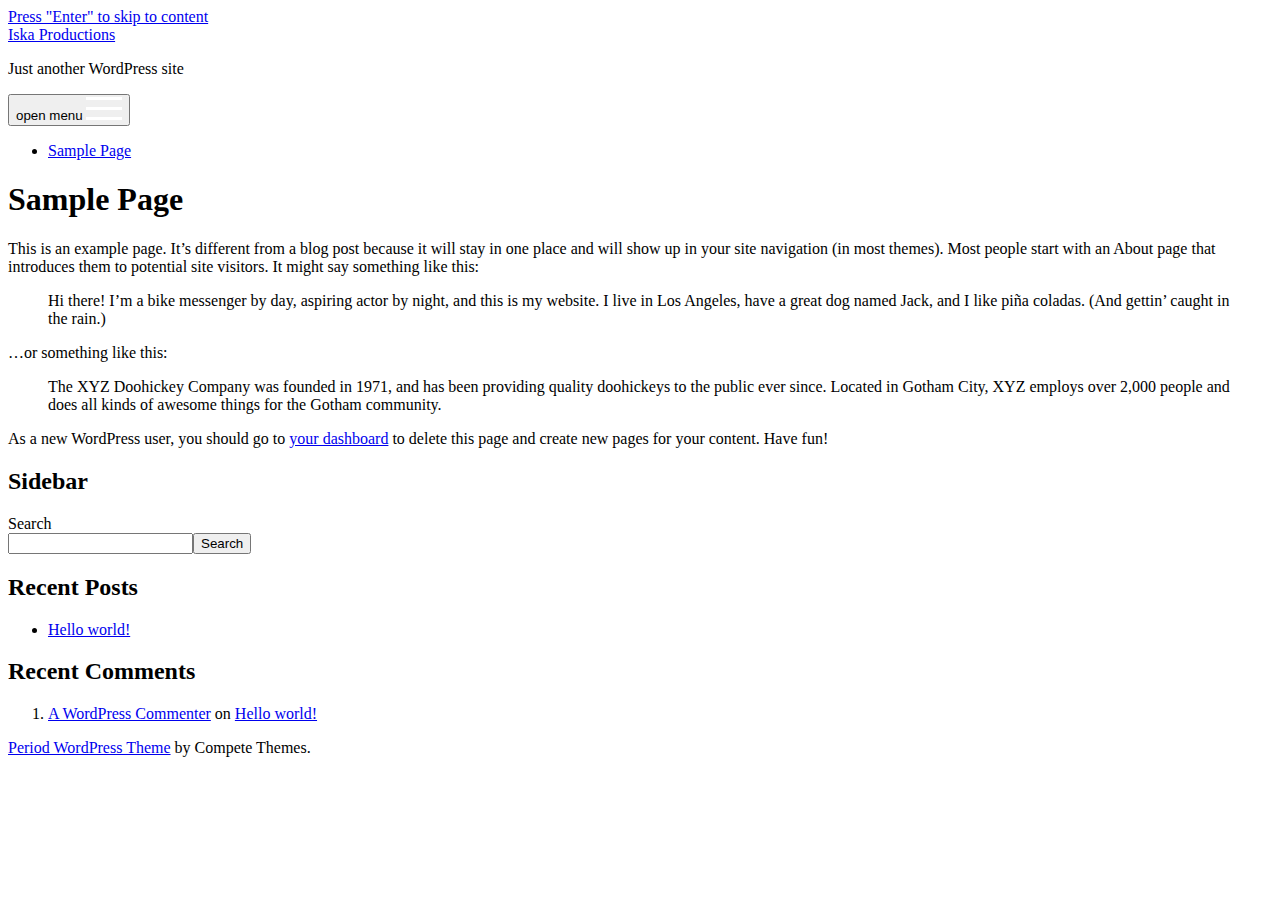
<file: sample-page/index.html>
<!DOCTYPE html>
<html lang="en-US">

<head>
	<title>Sample Page &#8211; Iska Productions</title>
<meta name="robots" content="max-image-preview:large">
<meta charset="UTF-8">
<meta name="viewport" content="width=device-width, initial-scale=1">
<meta name="template" content="Period 1.700">
<link rel="dns-prefetch" href="//fonts.googleapis.com">
<link rel="dns-prefetch" href="//s.w.org">
<link rel="alternate" type="application/rss+xml" title="Iska Productions &raquo; Feed" href="https://https://badis11.github.io/IPsite/feed/">
<link rel="alternate" type="application/rss+xml" title="Iska Productions &raquo; Comments Feed" href="https://https://badis11.github.io/IPsite/comments/feed/">
<link rel="alternate" type="application/rss+xml" title="Iska Productions &raquo; Sample Page Comments Feed" href="https://https://badis11.github.io/IPsite/sample-page/feed/">
<script type="text/javascript">
window._wpemojiSettings = {"baseUrl":"https:\/\/s.w.org\/images\/core\/emoji\/13.1.0\/72x72\/","ext":".png","svgUrl":"https:\/\/s.w.org\/images\/core\/emoji\/13.1.0\/svg\/","svgExt":".svg","source":{"concatemoji":"https:\/\/https:\/\/badis11.github.io\/IPsite\/wp-includes\/js\/wp-emoji-release.min.js?ver=5.9.2"}};
/*! This file is auto-generated */
!function(e,a,t){var n,r,o,i=a.createElement("canvas"),p=i.getContext&&i.getContext("2d");function s(e,t){var a=String.fromCharCode;p.clearRect(0,0,i.width,i.height),p.fillText(a.apply(this,e),0,0);e=i.toDataURL();return p.clearRect(0,0,i.width,i.height),p.fillText(a.apply(this,t),0,0),e===i.toDataURL()}function c(e){var t=a.createElement("script");t.src=e,t.defer=t.type="text/javascript",a.getElementsByTagName("head")[0].appendChild(t)}for(o=Array("flag","emoji"),t.supports={everything:!0,everythingExceptFlag:!0},r=0;r<o.length;r++)t.supports[o[r]]=function(e){if(!p||!p.fillText)return!1;switch(p.textBaseline="top",p.font="600 32px Arial",e){case"flag":return s([127987,65039,8205,9895,65039],[127987,65039,8203,9895,65039])?!1:!s([55356,56826,55356,56819],[55356,56826,8203,55356,56819])&&!s([55356,57332,56128,56423,56128,56418,56128,56421,56128,56430,56128,56423,56128,56447],[55356,57332,8203,56128,56423,8203,56128,56418,8203,56128,56421,8203,56128,56430,8203,56128,56423,8203,56128,56447]);case"emoji":return!s([10084,65039,8205,55357,56613],[10084,65039,8203,55357,56613])}return!1}(o[r]),t.supports.everything=t.supports.everything&&t.supports[o[r]],"flag"!==o[r]&&(t.supports.everythingExceptFlag=t.supports.everythingExceptFlag&&t.supports[o[r]]);t.supports.everythingExceptFlag=t.supports.everythingExceptFlag&&!t.supports.flag,t.DOMReady=!1,t.readyCallback=function(){t.DOMReady=!0},t.supports.everything||(n=function(){t.readyCallback()},a.addEventListener?(a.addEventListener("DOMContentLoaded",n,!1),e.addEventListener("load",n,!1)):(e.attachEvent("onload",n),a.attachEvent("onreadystatechange",function(){"complete"===a.readyState&&t.readyCallback()})),(n=t.source||{}).concatemoji?c(n.concatemoji):n.wpemoji&&n.twemoji&&(c(n.twemoji),c(n.wpemoji)))}(window,document,window._wpemojiSettings);
</script>
<style type="text/css">img.wp-smiley,
img.emoji {
	display: inline !important;
	border: none !important;
	box-shadow: none !important;
	height: 1em !important;
	width: 1em !important;
	margin: 0 0.07em !important;
	vertical-align: -0.1em !important;
	background: none !important;
	padding: 0 !important;
}</style>
	<link rel="stylesheet" id="wp-block-library-css" href="https://https://badis11.github.io/IPsite/wp-includes/css/dist/block-library/style.min.css?ver=5.9.2" type="text/css" media="all">
<style id="global-styles-inline-css" type="text/css">body{--wp--preset--color--black: #000000;--wp--preset--color--cyan-bluish-gray: #abb8c3;--wp--preset--color--white: #ffffff;--wp--preset--color--pale-pink: #f78da7;--wp--preset--color--vivid-red: #cf2e2e;--wp--preset--color--luminous-vivid-orange: #ff6900;--wp--preset--color--luminous-vivid-amber: #fcb900;--wp--preset--color--light-green-cyan: #7bdcb5;--wp--preset--color--vivid-green-cyan: #00d084;--wp--preset--color--pale-cyan-blue: #8ed1fc;--wp--preset--color--vivid-cyan-blue: #0693e3;--wp--preset--color--vivid-purple: #9b51e0;--wp--preset--gradient--vivid-cyan-blue-to-vivid-purple: linear-gradient(135deg,rgba(6,147,227,1) 0%,rgb(155,81,224) 100%);--wp--preset--gradient--light-green-cyan-to-vivid-green-cyan: linear-gradient(135deg,rgb(122,220,180) 0%,rgb(0,208,130) 100%);--wp--preset--gradient--luminous-vivid-amber-to-luminous-vivid-orange: linear-gradient(135deg,rgba(252,185,0,1) 0%,rgba(255,105,0,1) 100%);--wp--preset--gradient--luminous-vivid-orange-to-vivid-red: linear-gradient(135deg,rgba(255,105,0,1) 0%,rgb(207,46,46) 100%);--wp--preset--gradient--very-light-gray-to-cyan-bluish-gray: linear-gradient(135deg,rgb(238,238,238) 0%,rgb(169,184,195) 100%);--wp--preset--gradient--cool-to-warm-spectrum: linear-gradient(135deg,rgb(74,234,220) 0%,rgb(151,120,209) 20%,rgb(207,42,186) 40%,rgb(238,44,130) 60%,rgb(251,105,98) 80%,rgb(254,248,76) 100%);--wp--preset--gradient--blush-light-purple: linear-gradient(135deg,rgb(255,206,236) 0%,rgb(152,150,240) 100%);--wp--preset--gradient--blush-bordeaux: linear-gradient(135deg,rgb(254,205,165) 0%,rgb(254,45,45) 50%,rgb(107,0,62) 100%);--wp--preset--gradient--luminous-dusk: linear-gradient(135deg,rgb(255,203,112) 0%,rgb(199,81,192) 50%,rgb(65,88,208) 100%);--wp--preset--gradient--pale-ocean: linear-gradient(135deg,rgb(255,245,203) 0%,rgb(182,227,212) 50%,rgb(51,167,181) 100%);--wp--preset--gradient--electric-grass: linear-gradient(135deg,rgb(202,248,128) 0%,rgb(113,206,126) 100%);--wp--preset--gradient--midnight: linear-gradient(135deg,rgb(2,3,129) 0%,rgb(40,116,252) 100%);--wp--preset--duotone--dark-grayscale: url('#wp-duotone-dark-grayscale');--wp--preset--duotone--grayscale: url('#wp-duotone-grayscale');--wp--preset--duotone--purple-yellow: url('#wp-duotone-purple-yellow');--wp--preset--duotone--blue-red: url('#wp-duotone-blue-red');--wp--preset--duotone--midnight: url('#wp-duotone-midnight');--wp--preset--duotone--magenta-yellow: url('#wp-duotone-magenta-yellow');--wp--preset--duotone--purple-green: url('#wp-duotone-purple-green');--wp--preset--duotone--blue-orange: url('#wp-duotone-blue-orange');--wp--preset--font-size--small: 12px;--wp--preset--font-size--medium: 20px;--wp--preset--font-size--large: 21px;--wp--preset--font-size--x-large: 42px;--wp--preset--font-size--regular: 16px;--wp--preset--font-size--larger: 28px;}.has-black-color{color: var(--wp--preset--color--black) !important;}.has-cyan-bluish-gray-color{color: var(--wp--preset--color--cyan-bluish-gray) !important;}.has-white-color{color: var(--wp--preset--color--white) !important;}.has-pale-pink-color{color: var(--wp--preset--color--pale-pink) !important;}.has-vivid-red-color{color: var(--wp--preset--color--vivid-red) !important;}.has-luminous-vivid-orange-color{color: var(--wp--preset--color--luminous-vivid-orange) !important;}.has-luminous-vivid-amber-color{color: var(--wp--preset--color--luminous-vivid-amber) !important;}.has-light-green-cyan-color{color: var(--wp--preset--color--light-green-cyan) !important;}.has-vivid-green-cyan-color{color: var(--wp--preset--color--vivid-green-cyan) !important;}.has-pale-cyan-blue-color{color: var(--wp--preset--color--pale-cyan-blue) !important;}.has-vivid-cyan-blue-color{color: var(--wp--preset--color--vivid-cyan-blue) !important;}.has-vivid-purple-color{color: var(--wp--preset--color--vivid-purple) !important;}.has-black-background-color{background-color: var(--wp--preset--color--black) !important;}.has-cyan-bluish-gray-background-color{background-color: var(--wp--preset--color--cyan-bluish-gray) !important;}.has-white-background-color{background-color: var(--wp--preset--color--white) !important;}.has-pale-pink-background-color{background-color: var(--wp--preset--color--pale-pink) !important;}.has-vivid-red-background-color{background-color: var(--wp--preset--color--vivid-red) !important;}.has-luminous-vivid-orange-background-color{background-color: var(--wp--preset--color--luminous-vivid-orange) !important;}.has-luminous-vivid-amber-background-color{background-color: var(--wp--preset--color--luminous-vivid-amber) !important;}.has-light-green-cyan-background-color{background-color: var(--wp--preset--color--light-green-cyan) !important;}.has-vivid-green-cyan-background-color{background-color: var(--wp--preset--color--vivid-green-cyan) !important;}.has-pale-cyan-blue-background-color{background-color: var(--wp--preset--color--pale-cyan-blue) !important;}.has-vivid-cyan-blue-background-color{background-color: var(--wp--preset--color--vivid-cyan-blue) !important;}.has-vivid-purple-background-color{background-color: var(--wp--preset--color--vivid-purple) !important;}.has-black-border-color{border-color: var(--wp--preset--color--black) !important;}.has-cyan-bluish-gray-border-color{border-color: var(--wp--preset--color--cyan-bluish-gray) !important;}.has-white-border-color{border-color: var(--wp--preset--color--white) !important;}.has-pale-pink-border-color{border-color: var(--wp--preset--color--pale-pink) !important;}.has-vivid-red-border-color{border-color: var(--wp--preset--color--vivid-red) !important;}.has-luminous-vivid-orange-border-color{border-color: var(--wp--preset--color--luminous-vivid-orange) !important;}.has-luminous-vivid-amber-border-color{border-color: var(--wp--preset--color--luminous-vivid-amber) !important;}.has-light-green-cyan-border-color{border-color: var(--wp--preset--color--light-green-cyan) !important;}.has-vivid-green-cyan-border-color{border-color: var(--wp--preset--color--vivid-green-cyan) !important;}.has-pale-cyan-blue-border-color{border-color: var(--wp--preset--color--pale-cyan-blue) !important;}.has-vivid-cyan-blue-border-color{border-color: var(--wp--preset--color--vivid-cyan-blue) !important;}.has-vivid-purple-border-color{border-color: var(--wp--preset--color--vivid-purple) !important;}.has-vivid-cyan-blue-to-vivid-purple-gradient-background{background: var(--wp--preset--gradient--vivid-cyan-blue-to-vivid-purple) !important;}.has-light-green-cyan-to-vivid-green-cyan-gradient-background{background: var(--wp--preset--gradient--light-green-cyan-to-vivid-green-cyan) !important;}.has-luminous-vivid-amber-to-luminous-vivid-orange-gradient-background{background: var(--wp--preset--gradient--luminous-vivid-amber-to-luminous-vivid-orange) !important;}.has-luminous-vivid-orange-to-vivid-red-gradient-background{background: var(--wp--preset--gradient--luminous-vivid-orange-to-vivid-red) !important;}.has-very-light-gray-to-cyan-bluish-gray-gradient-background{background: var(--wp--preset--gradient--very-light-gray-to-cyan-bluish-gray) !important;}.has-cool-to-warm-spectrum-gradient-background{background: var(--wp--preset--gradient--cool-to-warm-spectrum) !important;}.has-blush-light-purple-gradient-background{background: var(--wp--preset--gradient--blush-light-purple) !important;}.has-blush-bordeaux-gradient-background{background: var(--wp--preset--gradient--blush-bordeaux) !important;}.has-luminous-dusk-gradient-background{background: var(--wp--preset--gradient--luminous-dusk) !important;}.has-pale-ocean-gradient-background{background: var(--wp--preset--gradient--pale-ocean) !important;}.has-electric-grass-gradient-background{background: var(--wp--preset--gradient--electric-grass) !important;}.has-midnight-gradient-background{background: var(--wp--preset--gradient--midnight) !important;}.has-small-font-size{font-size: var(--wp--preset--font-size--small) !important;}.has-medium-font-size{font-size: var(--wp--preset--font-size--medium) !important;}.has-large-font-size{font-size: var(--wp--preset--font-size--large) !important;}.has-x-large-font-size{font-size: var(--wp--preset--font-size--x-large) !important;}</style>
<link rel="stylesheet" id="ct-period-google-fonts-css" href="//fonts.googleapis.com/css?family=Roboto%3A300%2C300italic%2C400%2C700&#038;subset=latin%2Clatin-ext&#038;display=swap&#038;ver=5.9.2" type="text/css" media="all">
<link rel="stylesheet" id="ct-period-font-awesome-css" href="https://https://badis11.github.io/IPsite/wp-content/themes/period/assets/font-awesome/css/all.min.css?ver=5.9.2" type="text/css" media="all">
<link rel="stylesheet" id="ct-period-style-css" href="https://https://badis11.github.io/IPsite/wp-content/themes/period/style.css?ver=5.9.2" type="text/css" media="all">
<script type="text/javascript" src="https://https://badis11.github.io/IPsite/wp-includes/js/jquery/jquery.min.js?ver=3.6.0" id="jquery-core-js"></script>
<script type="text/javascript" src="https://https://badis11.github.io/IPsite/wp-includes/js/jquery/jquery-migrate.min.js?ver=3.3.2" id="jquery-migrate-js"></script>
<link rel="https://api.w.org/" href="https://https://badis11.github.io/IPsite/wp-json/">
<link rel="alternate" type="application/json" href="https://https://badis11.github.io/IPsite/wp-json/wp/v2/pages/2">
<link rel="EditURI" type="application/rsd+xml" title="RSD" href="https://https://badis11.github.io/IPsite/xmlrpc.php?rsd">
<link rel="wlwmanifest" type="application/wlwmanifest+xml" href="https://https://badis11.github.io/IPsite/wp-includes/wlwmanifest.xml"> 
<meta name="generator" content="WordPress 5.9.2">
<link rel="canonical" href="https://https://badis11.github.io/IPsite/sample-page/">
<link rel="shortlink" href="https://https://badis11.github.io/IPsite/?p=2">
<link rel="alternate" type="application/json+oembed" href="https://https://badis11.github.io/IPsite/wp-json/oembed/1.0/embed?url=https%3A%2F%2Fhttps%3A%2F%2Fbadis11.github.io%2FIPsite%2Fsample-page%2F">
<link rel="alternate" type="text/xml+oembed" href="https://https://badis11.github.io/IPsite/wp-json/oembed/1.0/embed?url=https%3A%2F%2Fhttps%3A%2F%2Fbadis11.github.io%2FIPsite%2Fsample-page%2F&#038;format=xml">
</head>

<body id="period" class="page-template-default page page-id-2">
<svg xmlns="http://www.w3.org/2000/svg" viewbox="0 0 0 0" width="0" height="0" focusable="false" role="none" style="visibility: hidden; position: absolute; left: -9999px; overflow: hidden;"><defs><filter id="wp-duotone-dark-grayscale"><fecolormatrix color-interpolation-filters="sRGB" type="matrix" values=" .299 .587 .114 0 0 .299 .587 .114 0 0 .299 .587 .114 0 0 .299 .587 .114 0 0 "></fecolormatrix><fecomponenttransfer color-interpolation-filters="sRGB"><fefuncr type="table" tablevalues="0 0.49803921568627"></fefuncr><fefuncg type="table" tablevalues="0 0.49803921568627"></fefuncg><fefuncb type="table" tablevalues="0 0.49803921568627"></fefuncb><fefunca type="table" tablevalues="1 1"></fefunca></fecomponenttransfer><fecomposite in2="SourceGraphic" operator="in"></fecomposite></filter></defs></svg><svg xmlns="http://www.w3.org/2000/svg" viewbox="0 0 0 0" width="0" height="0" focusable="false" role="none" style="visibility: hidden; position: absolute; left: -9999px; overflow: hidden;"><defs><filter id="wp-duotone-grayscale"><fecolormatrix color-interpolation-filters="sRGB" type="matrix" values=" .299 .587 .114 0 0 .299 .587 .114 0 0 .299 .587 .114 0 0 .299 .587 .114 0 0 "></fecolormatrix><fecomponenttransfer color-interpolation-filters="sRGB"><fefuncr type="table" tablevalues="0 1"></fefuncr><fefuncg type="table" tablevalues="0 1"></fefuncg><fefuncb type="table" tablevalues="0 1"></fefuncb><fefunca type="table" tablevalues="1 1"></fefunca></fecomponenttransfer><fecomposite in2="SourceGraphic" operator="in"></fecomposite></filter></defs></svg><svg xmlns="http://www.w3.org/2000/svg" viewbox="0 0 0 0" width="0" height="0" focusable="false" role="none" style="visibility: hidden; position: absolute; left: -9999px; overflow: hidden;"><defs><filter id="wp-duotone-purple-yellow"><fecolormatrix color-interpolation-filters="sRGB" type="matrix" values=" .299 .587 .114 0 0 .299 .587 .114 0 0 .299 .587 .114 0 0 .299 .587 .114 0 0 "></fecolormatrix><fecomponenttransfer color-interpolation-filters="sRGB"><fefuncr type="table" tablevalues="0.54901960784314 0.98823529411765"></fefuncr><fefuncg type="table" tablevalues="0 1"></fefuncg><fefuncb type="table" tablevalues="0.71764705882353 0.25490196078431"></fefuncb><fefunca type="table" tablevalues="1 1"></fefunca></fecomponenttransfer><fecomposite in2="SourceGraphic" operator="in"></fecomposite></filter></defs></svg><svg xmlns="http://www.w3.org/2000/svg" viewbox="0 0 0 0" width="0" height="0" focusable="false" role="none" style="visibility: hidden; position: absolute; left: -9999px; overflow: hidden;"><defs><filter id="wp-duotone-blue-red"><fecolormatrix color-interpolation-filters="sRGB" type="matrix" values=" .299 .587 .114 0 0 .299 .587 .114 0 0 .299 .587 .114 0 0 .299 .587 .114 0 0 "></fecolormatrix><fecomponenttransfer color-interpolation-filters="sRGB"><fefuncr type="table" tablevalues="0 1"></fefuncr><fefuncg type="table" tablevalues="0 0.27843137254902"></fefuncg><fefuncb type="table" tablevalues="0.5921568627451 0.27843137254902"></fefuncb><fefunca type="table" tablevalues="1 1"></fefunca></fecomponenttransfer><fecomposite in2="SourceGraphic" operator="in"></fecomposite></filter></defs></svg><svg xmlns="http://www.w3.org/2000/svg" viewbox="0 0 0 0" width="0" height="0" focusable="false" role="none" style="visibility: hidden; position: absolute; left: -9999px; overflow: hidden;"><defs><filter id="wp-duotone-midnight"><fecolormatrix color-interpolation-filters="sRGB" type="matrix" values=" .299 .587 .114 0 0 .299 .587 .114 0 0 .299 .587 .114 0 0 .299 .587 .114 0 0 "></fecolormatrix><fecomponenttransfer color-interpolation-filters="sRGB"><fefuncr type="table" tablevalues="0 0"></fefuncr><fefuncg type="table" tablevalues="0 0.64705882352941"></fefuncg><fefuncb type="table" tablevalues="0 1"></fefuncb><fefunca type="table" tablevalues="1 1"></fefunca></fecomponenttransfer><fecomposite in2="SourceGraphic" operator="in"></fecomposite></filter></defs></svg><svg xmlns="http://www.w3.org/2000/svg" viewbox="0 0 0 0" width="0" height="0" focusable="false" role="none" style="visibility: hidden; position: absolute; left: -9999px; overflow: hidden;"><defs><filter id="wp-duotone-magenta-yellow"><fecolormatrix color-interpolation-filters="sRGB" type="matrix" values=" .299 .587 .114 0 0 .299 .587 .114 0 0 .299 .587 .114 0 0 .299 .587 .114 0 0 "></fecolormatrix><fecomponenttransfer color-interpolation-filters="sRGB"><fefuncr type="table" tablevalues="0.78039215686275 1"></fefuncr><fefuncg type="table" tablevalues="0 0.94901960784314"></fefuncg><fefuncb type="table" tablevalues="0.35294117647059 0.47058823529412"></fefuncb><fefunca type="table" tablevalues="1 1"></fefunca></fecomponenttransfer><fecomposite in2="SourceGraphic" operator="in"></fecomposite></filter></defs></svg><svg xmlns="http://www.w3.org/2000/svg" viewbox="0 0 0 0" width="0" height="0" focusable="false" role="none" style="visibility: hidden; position: absolute; left: -9999px; overflow: hidden;"><defs><filter id="wp-duotone-purple-green"><fecolormatrix color-interpolation-filters="sRGB" type="matrix" values=" .299 .587 .114 0 0 .299 .587 .114 0 0 .299 .587 .114 0 0 .299 .587 .114 0 0 "></fecolormatrix><fecomponenttransfer color-interpolation-filters="sRGB"><fefuncr type="table" tablevalues="0.65098039215686 0.40392156862745"></fefuncr><fefuncg type="table" tablevalues="0 1"></fefuncg><fefuncb type="table" tablevalues="0.44705882352941 0.4"></fefuncb><fefunca type="table" tablevalues="1 1"></fefunca></fecomponenttransfer><fecomposite in2="SourceGraphic" operator="in"></fecomposite></filter></defs></svg><svg xmlns="http://www.w3.org/2000/svg" viewbox="0 0 0 0" width="0" height="0" focusable="false" role="none" style="visibility: hidden; position: absolute; left: -9999px; overflow: hidden;"><defs><filter id="wp-duotone-blue-orange"><fecolormatrix color-interpolation-filters="sRGB" type="matrix" values=" .299 .587 .114 0 0 .299 .587 .114 0 0 .299 .587 .114 0 0 .299 .587 .114 0 0 "></fecolormatrix><fecomponenttransfer color-interpolation-filters="sRGB"><fefuncr type="table" tablevalues="0.098039215686275 1"></fefuncr><fefuncg type="table" tablevalues="0 0.66274509803922"></fefuncg><fefuncb type="table" tablevalues="0.84705882352941 0.41960784313725"></fefuncb><fefunca type="table" tablevalues="1 1"></fefunca></fecomponenttransfer><fecomposite in2="SourceGraphic" operator="in"></fecomposite></filter></defs></svg><a class="skip-content" href="#main">Press &quot;Enter&quot; to skip to content</a>
<div id="overflow-container" class="overflow-container">
			<header class="site-header" id="site-header" role="banner">
		<div class="max-width">
			<div id="title-container" class="title-container">
				<div id="site-title" class="site-title"><a href="https://https://badis11.github.io/IPsite">Iska Productions</a></div>				<p class="tagline">Just another WordPress site</p>			</div>
			<button id="toggle-navigation" class="toggle-navigation" name="toggle-navigation" aria-expanded="false">
				<span class="screen-reader-text">open menu</span>
				<svg width="36px" height="23px" viewbox="0 0 36 23" version="1.1" xmlns="http://www.w3.org/2000/svg" xmlns:xlink="http://www.w3.org/1999/xlink">
				    <desc>mobile menu toggle button</desc>
				    <g stroke="none" stroke-width="1" fill="none" fill-rule="evenodd">
				        <g transform="translate(-142.000000, -104.000000)" fill="#FFFFFF">
				            <g transform="translate(142.000000, 104.000000)">
				                <rect x="0" y="20" width="36" height="3"></rect>
				                <rect x="0" y="10" width="36" height="3"></rect>
				                <rect x="0" y="0" width="36" height="3"></rect>
				            </g>
				        </g>
				    </g>
				</svg>			</button>
			<div id="menu-primary-container" class="menu-primary-container">
				<div class="icon-container">
														</div>
				<div id="menu-primary" class="menu-container menu-primary" role="navigation">
    <div class="menu-unset"><ul><li class="page_item page-item-2 current_page_item"><a href="https://https://badis11.github.io/IPsite/sample-page/" aria-current="page">Sample Page</a></li></ul></div>
</div>
			</div>
		</div>
	</header>
			<div id="primary-container" class="primary-container">
		<div class="max-width">
			<section id="main" class="main" role="main">
				
<div id="loop-container" class="loop-container">
    <div class="post-2 page type-page status-publish hentry entry">
	<article>
						<div class="post-container">
			<div class="post-header">
				<h1 class="post-title">Sample Page</h1>
			</div>
			<div class="post-content">
				
<p>This is an example page. It&#8217;s different from a blog post because it will stay in one place and will show up in your site navigation (in most themes). Most people start with an About page that introduces them to potential site visitors. It might say something like this:</p>



<blockquote class="wp-block-quote"><p>Hi there! I&#8217;m a bike messenger by day, aspiring actor by night, and this is my website. I live in Los Angeles, have a great dog named Jack, and I like pi&#241;a coladas. (And gettin&#8217; caught in the rain.)</p></blockquote>



<p>&#8230;or something like this:</p>



<blockquote class="wp-block-quote"><p>The XYZ Doohickey Company was founded in 1971, and has been providing quality doohickeys to the public ever since. Located in Gotham City, XYZ employs over 2,000 people and does all kinds of awesome things for the Gotham community.</p></blockquote>



<p>As a new WordPress user, you should go to <a href="https://https://badis11.github.io/IPsite/wp-admin/">your dashboard</a> to delete this page and create new pages for your content. Have fun!</p>
											</div>
		</div>
	</article>
	<div class="comments-container">
		<section id="comments" class="comments">
    <ol class="comment-list">
      </ol>
  </section>	</div>
</div>
</div></section> <!-- .main -->
    <aside class="sidebar sidebar-primary" id="sidebar-primary" role="complementary">
        <h2 class="screen-reader-text">Sidebar</h2>
        <section id="block-2" class="widget widget_block widget_search"><form role="search" method="get" action="https://https://badis11.github.io/IPsite/" class="wp-block-search__button-outside wp-block-search__text-button wp-block-search">
<label for="wp-block-search__input-1" class="wp-block-search__label">Search</label><div class="wp-block-search__inside-wrapper ">
<input type="search" id="wp-block-search__input-1" class="wp-block-search__input " name="s" value="" placeholder="" required><button type="submit" class="wp-block-search__button  ">Search</button>
</div>
</form></section><section id="block-3" class="widget widget_block"><div class="wp-container-6244a31c12803 wp-block-group"><div class="wp-block-group__inner-container">
<h2>Recent Posts</h2>
<ul class="wp-block-latest-posts__list wp-block-latest-posts">
<li><a href="https://https://badis11.github.io/IPsite/2022/03/30/hello-world/">Hello world!</a></li>
</ul>
</div></div></section><section id="block-4" class="widget widget_block"><div class="wp-container-6244a31c1752d wp-block-group"><div class="wp-block-group__inner-container">
<h2>Recent Comments</h2>
<ol class="wp-block-latest-comments"><li class="wp-block-latest-comments__comment"><article><footer class="wp-block-latest-comments__comment-meta"><a class="wp-block-latest-comments__comment-author" href="https://wordpress.org/">A WordPress Commenter</a> on <a class="wp-block-latest-comments__comment-link" href="https://https://badis11.github.io/IPsite/2022/03/30/hello-world/#comment-1">Hello world!</a></footer></article></li></ol>
</div></div></section>    </aside>
</div>
<!-- .max-width -->
</div>
<!-- .primary-container -->

<footer id="site-footer" class="site-footer" role="contentinfo">
    <div class="max-width">
            </div>
    <div class="design-credit">
        <span>
            <a href="https://www.competethemes.com/period/" rel="nofollow">Period WordPress Theme</a> by Compete Themes.        </span>
    </div>
</footer>
</div>
<!-- .overflow-container -->


<style>.wp-container-6244a31c12803 .alignleft { float: left; margin-right: 2em; }.wp-container-6244a31c12803 .alignright { float: right; margin-left: 2em; }</style>
<style>.wp-container-6244a31c1752d .alignleft { float: left; margin-right: 2em; }.wp-container-6244a31c1752d .alignright { float: right; margin-left: 2em; }</style>
<script type="text/javascript" id="ct-period-js-js-extra">
/* <![CDATA[ */
var ct_period_objectL10n = {"openMenu":"open menu","closeMenu":"close menu","openChildMenu":"open dropdown menu","closeChildMenu":"close dropdown menu"};
/* ]]> */
</script>
<script type="text/javascript" src="https://https://badis11.github.io/IPsite/wp-content/themes/period/js/build/production.min.js?ver=5.9.2" id="ct-period-js-js"></script>

</body>
</html>
</file>
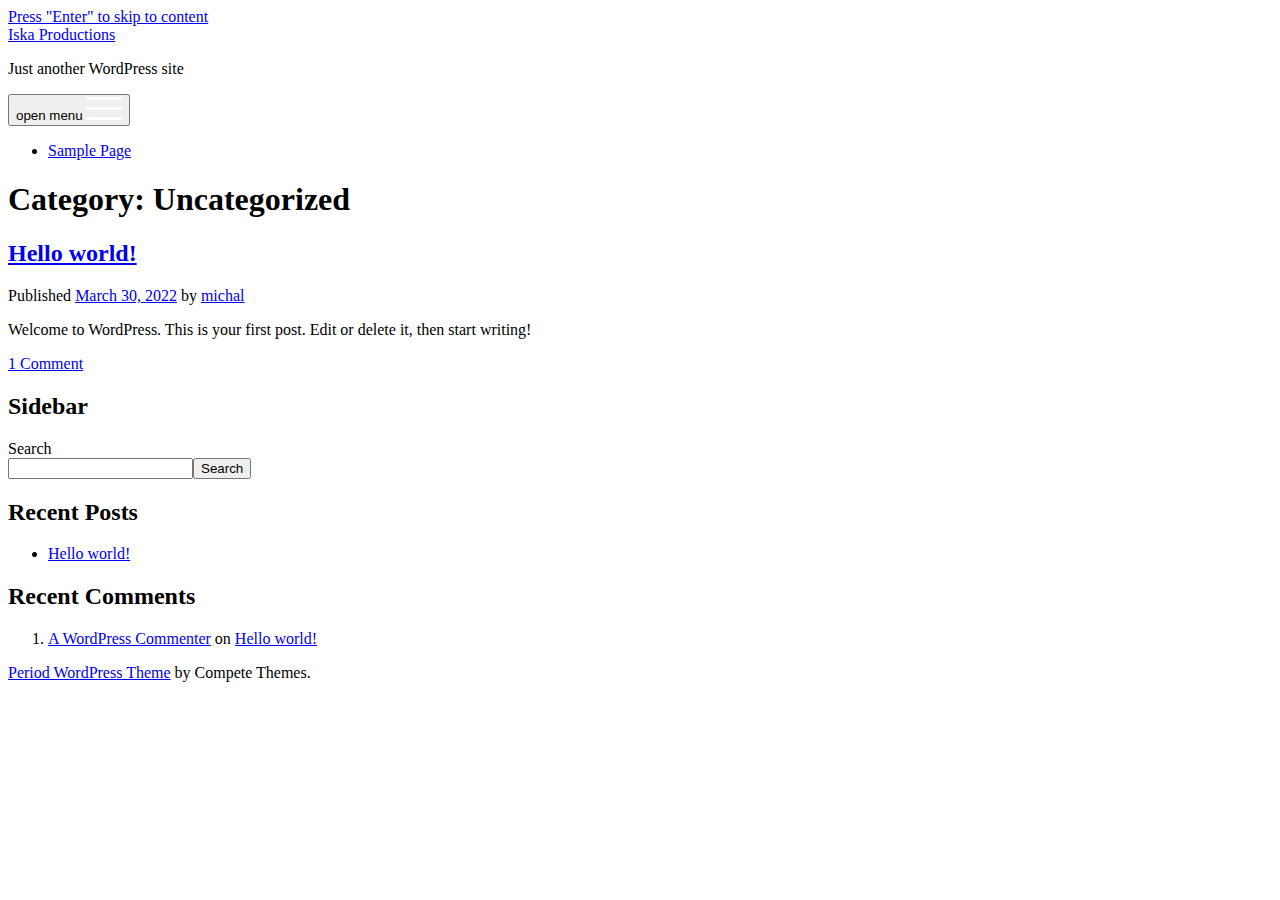
<file: category/uncategorized/index.html>
<!DOCTYPE html>
<html lang="en-US">

<head>
	<title>Uncategorized &#8211; Iska Productions</title>
<meta name="robots" content="max-image-preview:large">
<meta charset="UTF-8">
<meta name="viewport" content="width=device-width, initial-scale=1">
<meta name="template" content="Period 1.700">
<link rel="dns-prefetch" href="//fonts.googleapis.com">
<link rel="dns-prefetch" href="//s.w.org">
<link rel="alternate" type="application/rss+xml" title="Iska Productions &raquo; Feed" href="https://https://badis11.github.io/IPsite/feed/">
<link rel="alternate" type="application/rss+xml" title="Iska Productions &raquo; Comments Feed" href="https://https://badis11.github.io/IPsite/comments/feed/">
<link rel="alternate" type="application/rss+xml" title="Iska Productions &raquo; Uncategorized Category Feed" href="https://https://badis11.github.io/IPsite/category/uncategorized/feed/">
<script type="text/javascript">
window._wpemojiSettings = {"baseUrl":"https:\/\/s.w.org\/images\/core\/emoji\/13.1.0\/72x72\/","ext":".png","svgUrl":"https:\/\/s.w.org\/images\/core\/emoji\/13.1.0\/svg\/","svgExt":".svg","source":{"concatemoji":"https:\/\/https:\/\/badis11.github.io\/IPsite\/wp-includes\/js\/wp-emoji-release.min.js?ver=5.9.2"}};
/*! This file is auto-generated */
!function(e,a,t){var n,r,o,i=a.createElement("canvas"),p=i.getContext&&i.getContext("2d");function s(e,t){var a=String.fromCharCode;p.clearRect(0,0,i.width,i.height),p.fillText(a.apply(this,e),0,0);e=i.toDataURL();return p.clearRect(0,0,i.width,i.height),p.fillText(a.apply(this,t),0,0),e===i.toDataURL()}function c(e){var t=a.createElement("script");t.src=e,t.defer=t.type="text/javascript",a.getElementsByTagName("head")[0].appendChild(t)}for(o=Array("flag","emoji"),t.supports={everything:!0,everythingExceptFlag:!0},r=0;r<o.length;r++)t.supports[o[r]]=function(e){if(!p||!p.fillText)return!1;switch(p.textBaseline="top",p.font="600 32px Arial",e){case"flag":return s([127987,65039,8205,9895,65039],[127987,65039,8203,9895,65039])?!1:!s([55356,56826,55356,56819],[55356,56826,8203,55356,56819])&&!s([55356,57332,56128,56423,56128,56418,56128,56421,56128,56430,56128,56423,56128,56447],[55356,57332,8203,56128,56423,8203,56128,56418,8203,56128,56421,8203,56128,56430,8203,56128,56423,8203,56128,56447]);case"emoji":return!s([10084,65039,8205,55357,56613],[10084,65039,8203,55357,56613])}return!1}(o[r]),t.supports.everything=t.supports.everything&&t.supports[o[r]],"flag"!==o[r]&&(t.supports.everythingExceptFlag=t.supports.everythingExceptFlag&&t.supports[o[r]]);t.supports.everythingExceptFlag=t.supports.everythingExceptFlag&&!t.supports.flag,t.DOMReady=!1,t.readyCallback=function(){t.DOMReady=!0},t.supports.everything||(n=function(){t.readyCallback()},a.addEventListener?(a.addEventListener("DOMContentLoaded",n,!1),e.addEventListener("load",n,!1)):(e.attachEvent("onload",n),a.attachEvent("onreadystatechange",function(){"complete"===a.readyState&&t.readyCallback()})),(n=t.source||{}).concatemoji?c(n.concatemoji):n.wpemoji&&n.twemoji&&(c(n.twemoji),c(n.wpemoji)))}(window,document,window._wpemojiSettings);
</script>
<style type="text/css">img.wp-smiley,
img.emoji {
	display: inline !important;
	border: none !important;
	box-shadow: none !important;
	height: 1em !important;
	width: 1em !important;
	margin: 0 0.07em !important;
	vertical-align: -0.1em !important;
	background: none !important;
	padding: 0 !important;
}</style>
	<link rel="stylesheet" id="wp-block-library-css" href="https://https://badis11.github.io/IPsite/wp-includes/css/dist/block-library/style.min.css?ver=5.9.2" type="text/css" media="all">
<style id="global-styles-inline-css" type="text/css">body{--wp--preset--color--black: #000000;--wp--preset--color--cyan-bluish-gray: #abb8c3;--wp--preset--color--white: #ffffff;--wp--preset--color--pale-pink: #f78da7;--wp--preset--color--vivid-red: #cf2e2e;--wp--preset--color--luminous-vivid-orange: #ff6900;--wp--preset--color--luminous-vivid-amber: #fcb900;--wp--preset--color--light-green-cyan: #7bdcb5;--wp--preset--color--vivid-green-cyan: #00d084;--wp--preset--color--pale-cyan-blue: #8ed1fc;--wp--preset--color--vivid-cyan-blue: #0693e3;--wp--preset--color--vivid-purple: #9b51e0;--wp--preset--gradient--vivid-cyan-blue-to-vivid-purple: linear-gradient(135deg,rgba(6,147,227,1) 0%,rgb(155,81,224) 100%);--wp--preset--gradient--light-green-cyan-to-vivid-green-cyan: linear-gradient(135deg,rgb(122,220,180) 0%,rgb(0,208,130) 100%);--wp--preset--gradient--luminous-vivid-amber-to-luminous-vivid-orange: linear-gradient(135deg,rgba(252,185,0,1) 0%,rgba(255,105,0,1) 100%);--wp--preset--gradient--luminous-vivid-orange-to-vivid-red: linear-gradient(135deg,rgba(255,105,0,1) 0%,rgb(207,46,46) 100%);--wp--preset--gradient--very-light-gray-to-cyan-bluish-gray: linear-gradient(135deg,rgb(238,238,238) 0%,rgb(169,184,195) 100%);--wp--preset--gradient--cool-to-warm-spectrum: linear-gradient(135deg,rgb(74,234,220) 0%,rgb(151,120,209) 20%,rgb(207,42,186) 40%,rgb(238,44,130) 60%,rgb(251,105,98) 80%,rgb(254,248,76) 100%);--wp--preset--gradient--blush-light-purple: linear-gradient(135deg,rgb(255,206,236) 0%,rgb(152,150,240) 100%);--wp--preset--gradient--blush-bordeaux: linear-gradient(135deg,rgb(254,205,165) 0%,rgb(254,45,45) 50%,rgb(107,0,62) 100%);--wp--preset--gradient--luminous-dusk: linear-gradient(135deg,rgb(255,203,112) 0%,rgb(199,81,192) 50%,rgb(65,88,208) 100%);--wp--preset--gradient--pale-ocean: linear-gradient(135deg,rgb(255,245,203) 0%,rgb(182,227,212) 50%,rgb(51,167,181) 100%);--wp--preset--gradient--electric-grass: linear-gradient(135deg,rgb(202,248,128) 0%,rgb(113,206,126) 100%);--wp--preset--gradient--midnight: linear-gradient(135deg,rgb(2,3,129) 0%,rgb(40,116,252) 100%);--wp--preset--duotone--dark-grayscale: url('#wp-duotone-dark-grayscale');--wp--preset--duotone--grayscale: url('#wp-duotone-grayscale');--wp--preset--duotone--purple-yellow: url('#wp-duotone-purple-yellow');--wp--preset--duotone--blue-red: url('#wp-duotone-blue-red');--wp--preset--duotone--midnight: url('#wp-duotone-midnight');--wp--preset--duotone--magenta-yellow: url('#wp-duotone-magenta-yellow');--wp--preset--duotone--purple-green: url('#wp-duotone-purple-green');--wp--preset--duotone--blue-orange: url('#wp-duotone-blue-orange');--wp--preset--font-size--small: 12px;--wp--preset--font-size--medium: 20px;--wp--preset--font-size--large: 21px;--wp--preset--font-size--x-large: 42px;--wp--preset--font-size--regular: 16px;--wp--preset--font-size--larger: 28px;}.has-black-color{color: var(--wp--preset--color--black) !important;}.has-cyan-bluish-gray-color{color: var(--wp--preset--color--cyan-bluish-gray) !important;}.has-white-color{color: var(--wp--preset--color--white) !important;}.has-pale-pink-color{color: var(--wp--preset--color--pale-pink) !important;}.has-vivid-red-color{color: var(--wp--preset--color--vivid-red) !important;}.has-luminous-vivid-orange-color{color: var(--wp--preset--color--luminous-vivid-orange) !important;}.has-luminous-vivid-amber-color{color: var(--wp--preset--color--luminous-vivid-amber) !important;}.has-light-green-cyan-color{color: var(--wp--preset--color--light-green-cyan) !important;}.has-vivid-green-cyan-color{color: var(--wp--preset--color--vivid-green-cyan) !important;}.has-pale-cyan-blue-color{color: var(--wp--preset--color--pale-cyan-blue) !important;}.has-vivid-cyan-blue-color{color: var(--wp--preset--color--vivid-cyan-blue) !important;}.has-vivid-purple-color{color: var(--wp--preset--color--vivid-purple) !important;}.has-black-background-color{background-color: var(--wp--preset--color--black) !important;}.has-cyan-bluish-gray-background-color{background-color: var(--wp--preset--color--cyan-bluish-gray) !important;}.has-white-background-color{background-color: var(--wp--preset--color--white) !important;}.has-pale-pink-background-color{background-color: var(--wp--preset--color--pale-pink) !important;}.has-vivid-red-background-color{background-color: var(--wp--preset--color--vivid-red) !important;}.has-luminous-vivid-orange-background-color{background-color: var(--wp--preset--color--luminous-vivid-orange) !important;}.has-luminous-vivid-amber-background-color{background-color: var(--wp--preset--color--luminous-vivid-amber) !important;}.has-light-green-cyan-background-color{background-color: var(--wp--preset--color--light-green-cyan) !important;}.has-vivid-green-cyan-background-color{background-color: var(--wp--preset--color--vivid-green-cyan) !important;}.has-pale-cyan-blue-background-color{background-color: var(--wp--preset--color--pale-cyan-blue) !important;}.has-vivid-cyan-blue-background-color{background-color: var(--wp--preset--color--vivid-cyan-blue) !important;}.has-vivid-purple-background-color{background-color: var(--wp--preset--color--vivid-purple) !important;}.has-black-border-color{border-color: var(--wp--preset--color--black) !important;}.has-cyan-bluish-gray-border-color{border-color: var(--wp--preset--color--cyan-bluish-gray) !important;}.has-white-border-color{border-color: var(--wp--preset--color--white) !important;}.has-pale-pink-border-color{border-color: var(--wp--preset--color--pale-pink) !important;}.has-vivid-red-border-color{border-color: var(--wp--preset--color--vivid-red) !important;}.has-luminous-vivid-orange-border-color{border-color: var(--wp--preset--color--luminous-vivid-orange) !important;}.has-luminous-vivid-amber-border-color{border-color: var(--wp--preset--color--luminous-vivid-amber) !important;}.has-light-green-cyan-border-color{border-color: var(--wp--preset--color--light-green-cyan) !important;}.has-vivid-green-cyan-border-color{border-color: var(--wp--preset--color--vivid-green-cyan) !important;}.has-pale-cyan-blue-border-color{border-color: var(--wp--preset--color--pale-cyan-blue) !important;}.has-vivid-cyan-blue-border-color{border-color: var(--wp--preset--color--vivid-cyan-blue) !important;}.has-vivid-purple-border-color{border-color: var(--wp--preset--color--vivid-purple) !important;}.has-vivid-cyan-blue-to-vivid-purple-gradient-background{background: var(--wp--preset--gradient--vivid-cyan-blue-to-vivid-purple) !important;}.has-light-green-cyan-to-vivid-green-cyan-gradient-background{background: var(--wp--preset--gradient--light-green-cyan-to-vivid-green-cyan) !important;}.has-luminous-vivid-amber-to-luminous-vivid-orange-gradient-background{background: var(--wp--preset--gradient--luminous-vivid-amber-to-luminous-vivid-orange) !important;}.has-luminous-vivid-orange-to-vivid-red-gradient-background{background: var(--wp--preset--gradient--luminous-vivid-orange-to-vivid-red) !important;}.has-very-light-gray-to-cyan-bluish-gray-gradient-background{background: var(--wp--preset--gradient--very-light-gray-to-cyan-bluish-gray) !important;}.has-cool-to-warm-spectrum-gradient-background{background: var(--wp--preset--gradient--cool-to-warm-spectrum) !important;}.has-blush-light-purple-gradient-background{background: var(--wp--preset--gradient--blush-light-purple) !important;}.has-blush-bordeaux-gradient-background{background: var(--wp--preset--gradient--blush-bordeaux) !important;}.has-luminous-dusk-gradient-background{background: var(--wp--preset--gradient--luminous-dusk) !important;}.has-pale-ocean-gradient-background{background: var(--wp--preset--gradient--pale-ocean) !important;}.has-electric-grass-gradient-background{background: var(--wp--preset--gradient--electric-grass) !important;}.has-midnight-gradient-background{background: var(--wp--preset--gradient--midnight) !important;}.has-small-font-size{font-size: var(--wp--preset--font-size--small) !important;}.has-medium-font-size{font-size: var(--wp--preset--font-size--medium) !important;}.has-large-font-size{font-size: var(--wp--preset--font-size--large) !important;}.has-x-large-font-size{font-size: var(--wp--preset--font-size--x-large) !important;}</style>
<link rel="stylesheet" id="ct-period-google-fonts-css" href="//fonts.googleapis.com/css?family=Roboto%3A300%2C300italic%2C400%2C700&#038;subset=latin%2Clatin-ext&#038;display=swap&#038;ver=5.9.2" type="text/css" media="all">
<link rel="stylesheet" id="ct-period-font-awesome-css" href="https://https://badis11.github.io/IPsite/wp-content/themes/period/assets/font-awesome/css/all.min.css?ver=5.9.2" type="text/css" media="all">
<link rel="stylesheet" id="ct-period-style-css" href="https://https://badis11.github.io/IPsite/wp-content/themes/period/style.css?ver=5.9.2" type="text/css" media="all">
<script type="text/javascript" src="https://https://badis11.github.io/IPsite/wp-includes/js/jquery/jquery.min.js?ver=3.6.0" id="jquery-core-js"></script>
<script type="text/javascript" src="https://https://badis11.github.io/IPsite/wp-includes/js/jquery/jquery-migrate.min.js?ver=3.3.2" id="jquery-migrate-js"></script>
<link rel="https://api.w.org/" href="https://https://badis11.github.io/IPsite/wp-json/">
<link rel="alternate" type="application/json" href="https://https://badis11.github.io/IPsite/wp-json/wp/v2/categories/1">
<link rel="EditURI" type="application/rsd+xml" title="RSD" href="https://https://badis11.github.io/IPsite/xmlrpc.php?rsd">
<link rel="wlwmanifest" type="application/wlwmanifest+xml" href="https://https://badis11.github.io/IPsite/wp-includes/wlwmanifest.xml"> 
<meta name="generator" content="WordPress 5.9.2">
</head>

<body id="period" class="archive category category-uncategorized category-1">
<svg xmlns="http://www.w3.org/2000/svg" viewbox="0 0 0 0" width="0" height="0" focusable="false" role="none" style="visibility: hidden; position: absolute; left: -9999px; overflow: hidden;"><defs><filter id="wp-duotone-dark-grayscale"><fecolormatrix color-interpolation-filters="sRGB" type="matrix" values=" .299 .587 .114 0 0 .299 .587 .114 0 0 .299 .587 .114 0 0 .299 .587 .114 0 0 "></fecolormatrix><fecomponenttransfer color-interpolation-filters="sRGB"><fefuncr type="table" tablevalues="0 0.49803921568627"></fefuncr><fefuncg type="table" tablevalues="0 0.49803921568627"></fefuncg><fefuncb type="table" tablevalues="0 0.49803921568627"></fefuncb><fefunca type="table" tablevalues="1 1"></fefunca></fecomponenttransfer><fecomposite in2="SourceGraphic" operator="in"></fecomposite></filter></defs></svg><svg xmlns="http://www.w3.org/2000/svg" viewbox="0 0 0 0" width="0" height="0" focusable="false" role="none" style="visibility: hidden; position: absolute; left: -9999px; overflow: hidden;"><defs><filter id="wp-duotone-grayscale"><fecolormatrix color-interpolation-filters="sRGB" type="matrix" values=" .299 .587 .114 0 0 .299 .587 .114 0 0 .299 .587 .114 0 0 .299 .587 .114 0 0 "></fecolormatrix><fecomponenttransfer color-interpolation-filters="sRGB"><fefuncr type="table" tablevalues="0 1"></fefuncr><fefuncg type="table" tablevalues="0 1"></fefuncg><fefuncb type="table" tablevalues="0 1"></fefuncb><fefunca type="table" tablevalues="1 1"></fefunca></fecomponenttransfer><fecomposite in2="SourceGraphic" operator="in"></fecomposite></filter></defs></svg><svg xmlns="http://www.w3.org/2000/svg" viewbox="0 0 0 0" width="0" height="0" focusable="false" role="none" style="visibility: hidden; position: absolute; left: -9999px; overflow: hidden;"><defs><filter id="wp-duotone-purple-yellow"><fecolormatrix color-interpolation-filters="sRGB" type="matrix" values=" .299 .587 .114 0 0 .299 .587 .114 0 0 .299 .587 .114 0 0 .299 .587 .114 0 0 "></fecolormatrix><fecomponenttransfer color-interpolation-filters="sRGB"><fefuncr type="table" tablevalues="0.54901960784314 0.98823529411765"></fefuncr><fefuncg type="table" tablevalues="0 1"></fefuncg><fefuncb type="table" tablevalues="0.71764705882353 0.25490196078431"></fefuncb><fefunca type="table" tablevalues="1 1"></fefunca></fecomponenttransfer><fecomposite in2="SourceGraphic" operator="in"></fecomposite></filter></defs></svg><svg xmlns="http://www.w3.org/2000/svg" viewbox="0 0 0 0" width="0" height="0" focusable="false" role="none" style="visibility: hidden; position: absolute; left: -9999px; overflow: hidden;"><defs><filter id="wp-duotone-blue-red"><fecolormatrix color-interpolation-filters="sRGB" type="matrix" values=" .299 .587 .114 0 0 .299 .587 .114 0 0 .299 .587 .114 0 0 .299 .587 .114 0 0 "></fecolormatrix><fecomponenttransfer color-interpolation-filters="sRGB"><fefuncr type="table" tablevalues="0 1"></fefuncr><fefuncg type="table" tablevalues="0 0.27843137254902"></fefuncg><fefuncb type="table" tablevalues="0.5921568627451 0.27843137254902"></fefuncb><fefunca type="table" tablevalues="1 1"></fefunca></fecomponenttransfer><fecomposite in2="SourceGraphic" operator="in"></fecomposite></filter></defs></svg><svg xmlns="http://www.w3.org/2000/svg" viewbox="0 0 0 0" width="0" height="0" focusable="false" role="none" style="visibility: hidden; position: absolute; left: -9999px; overflow: hidden;"><defs><filter id="wp-duotone-midnight"><fecolormatrix color-interpolation-filters="sRGB" type="matrix" values=" .299 .587 .114 0 0 .299 .587 .114 0 0 .299 .587 .114 0 0 .299 .587 .114 0 0 "></fecolormatrix><fecomponenttransfer color-interpolation-filters="sRGB"><fefuncr type="table" tablevalues="0 0"></fefuncr><fefuncg type="table" tablevalues="0 0.64705882352941"></fefuncg><fefuncb type="table" tablevalues="0 1"></fefuncb><fefunca type="table" tablevalues="1 1"></fefunca></fecomponenttransfer><fecomposite in2="SourceGraphic" operator="in"></fecomposite></filter></defs></svg><svg xmlns="http://www.w3.org/2000/svg" viewbox="0 0 0 0" width="0" height="0" focusable="false" role="none" style="visibility: hidden; position: absolute; left: -9999px; overflow: hidden;"><defs><filter id="wp-duotone-magenta-yellow"><fecolormatrix color-interpolation-filters="sRGB" type="matrix" values=" .299 .587 .114 0 0 .299 .587 .114 0 0 .299 .587 .114 0 0 .299 .587 .114 0 0 "></fecolormatrix><fecomponenttransfer color-interpolation-filters="sRGB"><fefuncr type="table" tablevalues="0.78039215686275 1"></fefuncr><fefuncg type="table" tablevalues="0 0.94901960784314"></fefuncg><fefuncb type="table" tablevalues="0.35294117647059 0.47058823529412"></fefuncb><fefunca type="table" tablevalues="1 1"></fefunca></fecomponenttransfer><fecomposite in2="SourceGraphic" operator="in"></fecomposite></filter></defs></svg><svg xmlns="http://www.w3.org/2000/svg" viewbox="0 0 0 0" width="0" height="0" focusable="false" role="none" style="visibility: hidden; position: absolute; left: -9999px; overflow: hidden;"><defs><filter id="wp-duotone-purple-green"><fecolormatrix color-interpolation-filters="sRGB" type="matrix" values=" .299 .587 .114 0 0 .299 .587 .114 0 0 .299 .587 .114 0 0 .299 .587 .114 0 0 "></fecolormatrix><fecomponenttransfer color-interpolation-filters="sRGB"><fefuncr type="table" tablevalues="0.65098039215686 0.40392156862745"></fefuncr><fefuncg type="table" tablevalues="0 1"></fefuncg><fefuncb type="table" tablevalues="0.44705882352941 0.4"></fefuncb><fefunca type="table" tablevalues="1 1"></fefunca></fecomponenttransfer><fecomposite in2="SourceGraphic" operator="in"></fecomposite></filter></defs></svg><svg xmlns="http://www.w3.org/2000/svg" viewbox="0 0 0 0" width="0" height="0" focusable="false" role="none" style="visibility: hidden; position: absolute; left: -9999px; overflow: hidden;"><defs><filter id="wp-duotone-blue-orange"><fecolormatrix color-interpolation-filters="sRGB" type="matrix" values=" .299 .587 .114 0 0 .299 .587 .114 0 0 .299 .587 .114 0 0 .299 .587 .114 0 0 "></fecolormatrix><fecomponenttransfer color-interpolation-filters="sRGB"><fefuncr type="table" tablevalues="0.098039215686275 1"></fefuncr><fefuncg type="table" tablevalues="0 0.66274509803922"></fefuncg><fefuncb type="table" tablevalues="0.84705882352941 0.41960784313725"></fefuncb><fefunca type="table" tablevalues="1 1"></fefunca></fecomponenttransfer><fecomposite in2="SourceGraphic" operator="in"></fecomposite></filter></defs></svg><a class="skip-content" href="#main">Press &quot;Enter&quot; to skip to content</a>
<div id="overflow-container" class="overflow-container">
			<header class="site-header" id="site-header" role="banner">
		<div class="max-width">
			<div id="title-container" class="title-container">
				<div id="site-title" class="site-title"><a href="https://https://badis11.github.io/IPsite">Iska Productions</a></div>				<p class="tagline">Just another WordPress site</p>			</div>
			<button id="toggle-navigation" class="toggle-navigation" name="toggle-navigation" aria-expanded="false">
				<span class="screen-reader-text">open menu</span>
				<svg width="36px" height="23px" viewbox="0 0 36 23" version="1.1" xmlns="http://www.w3.org/2000/svg" xmlns:xlink="http://www.w3.org/1999/xlink">
				    <desc>mobile menu toggle button</desc>
				    <g stroke="none" stroke-width="1" fill="none" fill-rule="evenodd">
				        <g transform="translate(-142.000000, -104.000000)" fill="#FFFFFF">
				            <g transform="translate(142.000000, 104.000000)">
				                <rect x="0" y="20" width="36" height="3"></rect>
				                <rect x="0" y="10" width="36" height="3"></rect>
				                <rect x="0" y="0" width="36" height="3"></rect>
				            </g>
				        </g>
				    </g>
				</svg>			</button>
			<div id="menu-primary-container" class="menu-primary-container">
				<div class="icon-container">
														</div>
				<div id="menu-primary" class="menu-container menu-primary" role="navigation">
    <div class="menu-unset"><ul><li class="page_item page-item-2"><a href="https://https://badis11.github.io/IPsite/sample-page/">Sample Page</a></li></ul></div>
</div>
			</div>
		</div>
	</header>
			<div id="primary-container" class="primary-container">
		<div class="max-width">
			<section id="main" class="main" role="main">
				
<div class="archive-header">
	<h1>
		<i class="fas fa-folder-open" aria-hidden="true"></i>
		Category: <span>Uncategorized</span>	</h1>
	</div>
<div id="loop-container" class="loop-container">
    <div class="post-1 post type-post status-publish format-standard hentry category-uncategorized entry">
	<article>
						<div class="post-container">
			<div class="post-header">
								<h2 class="post-title">
					<a href="https://https://badis11.github.io/IPsite/2022/03/30/hello-world/">Hello world!</a>
				</h2>
				<div class="post-byline">Published <a class="date" href="https://https://badis11.github.io/IPsite/2022/03/">March 30, 2022</a> by <a class="author" href="https://https://badis11.github.io/IPsite/author/michal/">michal</a>
</div>			</div>
			<div class="post-content">
				<p>Welcome to WordPress. This is your first post. Edit or delete it, then start writing!</p>
				<span class="comments-link">
	<i class="fas fa-comment" aria-hidden="true" title="comment icon"></i>
	<a href="https://https://badis11.github.io/IPsite/2022/03/30/hello-world/#comments">1 Comment</a></span>			</div>
		</div>
	</article>
	</div>
</div></section> <!-- .main -->
    <aside class="sidebar sidebar-primary" id="sidebar-primary" role="complementary">
        <h2 class="screen-reader-text">Sidebar</h2>
        <section id="block-2" class="widget widget_block widget_search"><form role="search" method="get" action="https://https://badis11.github.io/IPsite/" class="wp-block-search__button-outside wp-block-search__text-button wp-block-search">
<label for="wp-block-search__input-1" class="wp-block-search__label">Search</label><div class="wp-block-search__inside-wrapper ">
<input type="search" id="wp-block-search__input-1" class="wp-block-search__input " name="s" value="" placeholder="" required><button type="submit" class="wp-block-search__button  ">Search</button>
</div>
</form></section><section id="block-3" class="widget widget_block"><div class="wp-container-6244a322d92a1 wp-block-group"><div class="wp-block-group__inner-container">
<h2>Recent Posts</h2>
<ul class="wp-block-latest-posts__list wp-block-latest-posts">
<li><a href="https://https://badis11.github.io/IPsite/2022/03/30/hello-world/">Hello world!</a></li>
</ul>
</div></div></section><section id="block-4" class="widget widget_block"><div class="wp-container-6244a322ddd07 wp-block-group"><div class="wp-block-group__inner-container">
<h2>Recent Comments</h2>
<ol class="wp-block-latest-comments"><li class="wp-block-latest-comments__comment"><article><footer class="wp-block-latest-comments__comment-meta"><a class="wp-block-latest-comments__comment-author" href="https://wordpress.org/">A WordPress Commenter</a> on <a class="wp-block-latest-comments__comment-link" href="https://https://badis11.github.io/IPsite/2022/03/30/hello-world/#comment-1">Hello world!</a></footer></article></li></ol>
</div></div></section>    </aside>
</div>
<!-- .max-width -->
</div>
<!-- .primary-container -->

<footer id="site-footer" class="site-footer" role="contentinfo">
    <div class="max-width">
            </div>
    <div class="design-credit">
        <span>
            <a href="https://www.competethemes.com/period/" rel="nofollow">Period WordPress Theme</a> by Compete Themes.        </span>
    </div>
</footer>
</div>
<!-- .overflow-container -->


<style>.wp-container-6244a322d92a1 .alignleft { float: left; margin-right: 2em; }.wp-container-6244a322d92a1 .alignright { float: right; margin-left: 2em; }</style>
<style>.wp-container-6244a322ddd07 .alignleft { float: left; margin-right: 2em; }.wp-container-6244a322ddd07 .alignright { float: right; margin-left: 2em; }</style>
<script type="text/javascript" id="ct-period-js-js-extra">
/* <![CDATA[ */
var ct_period_objectL10n = {"openMenu":"open menu","closeMenu":"close menu","openChildMenu":"open dropdown menu","closeChildMenu":"close dropdown menu"};
/* ]]> */
</script>
<script type="text/javascript" src="https://https://badis11.github.io/IPsite/wp-content/themes/period/js/build/production.min.js?ver=5.9.2" id="ct-period-js-js"></script>

</body>
</html>
</file>
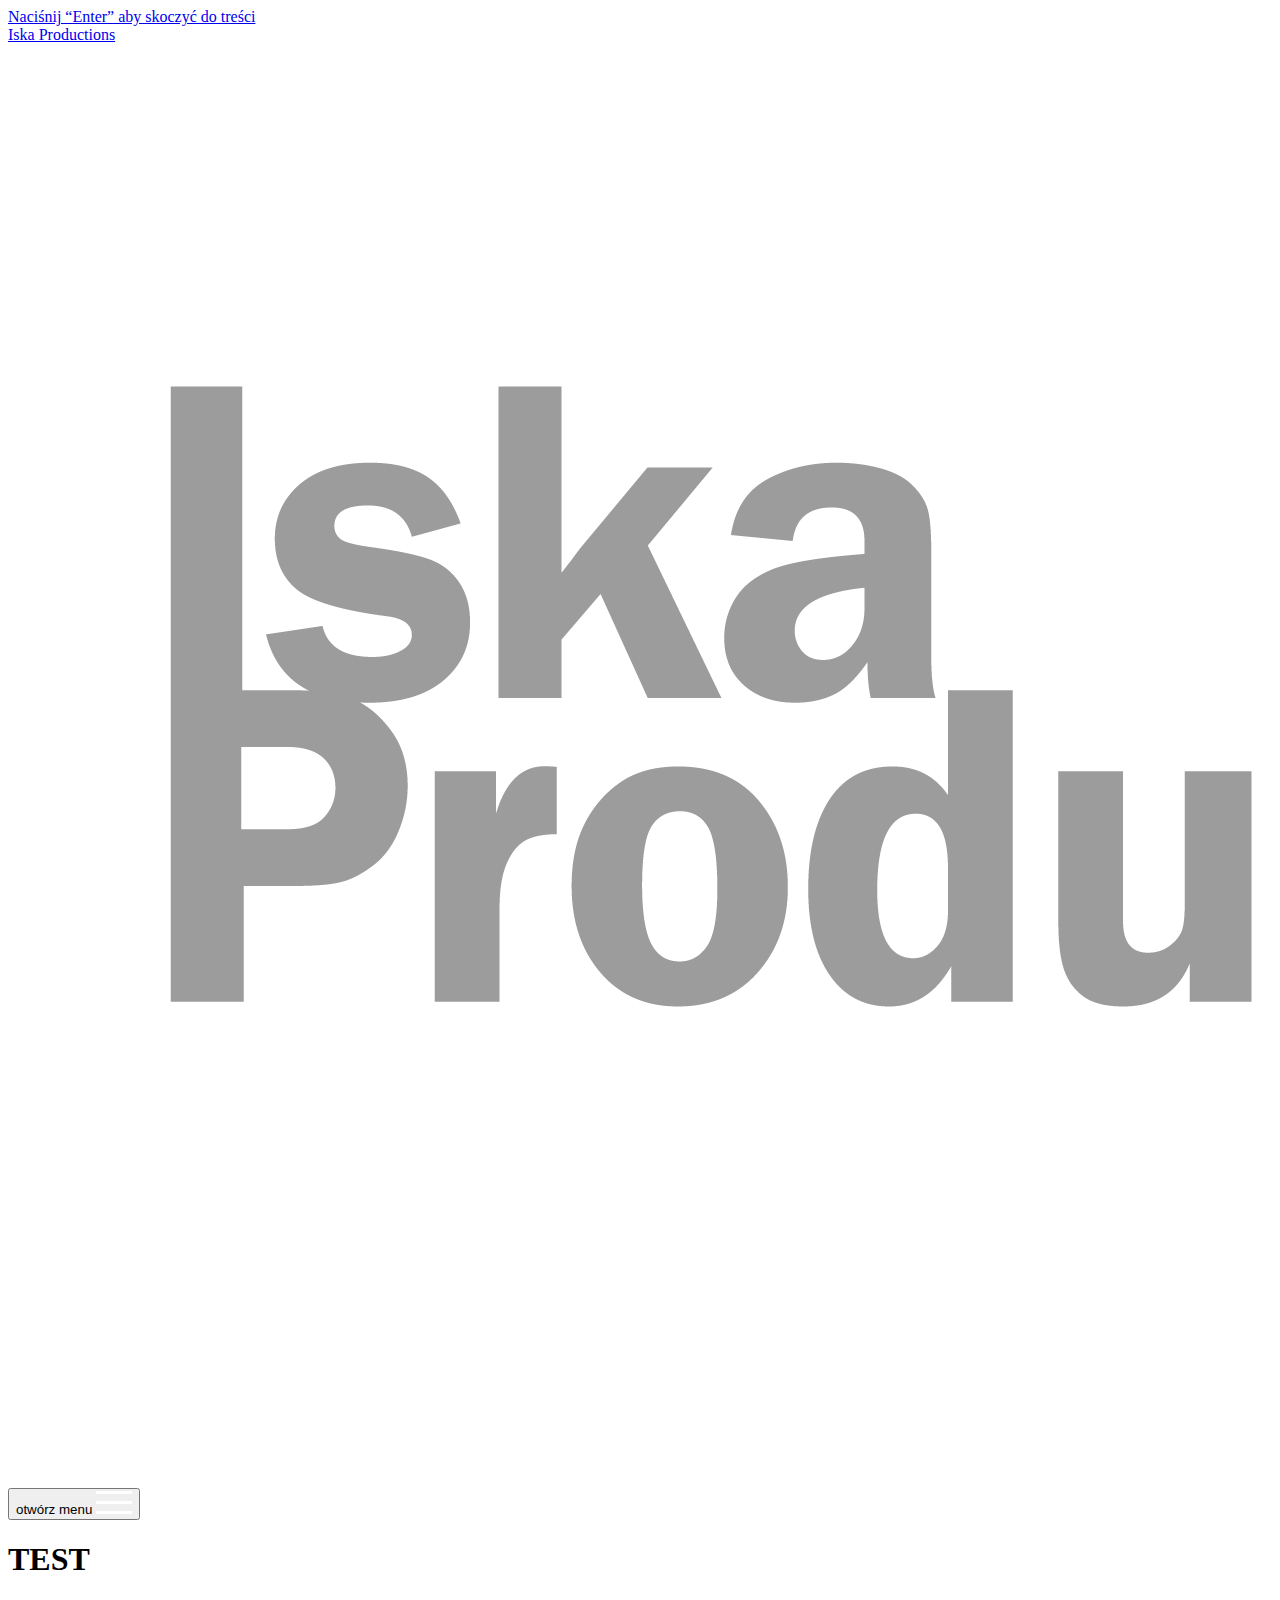
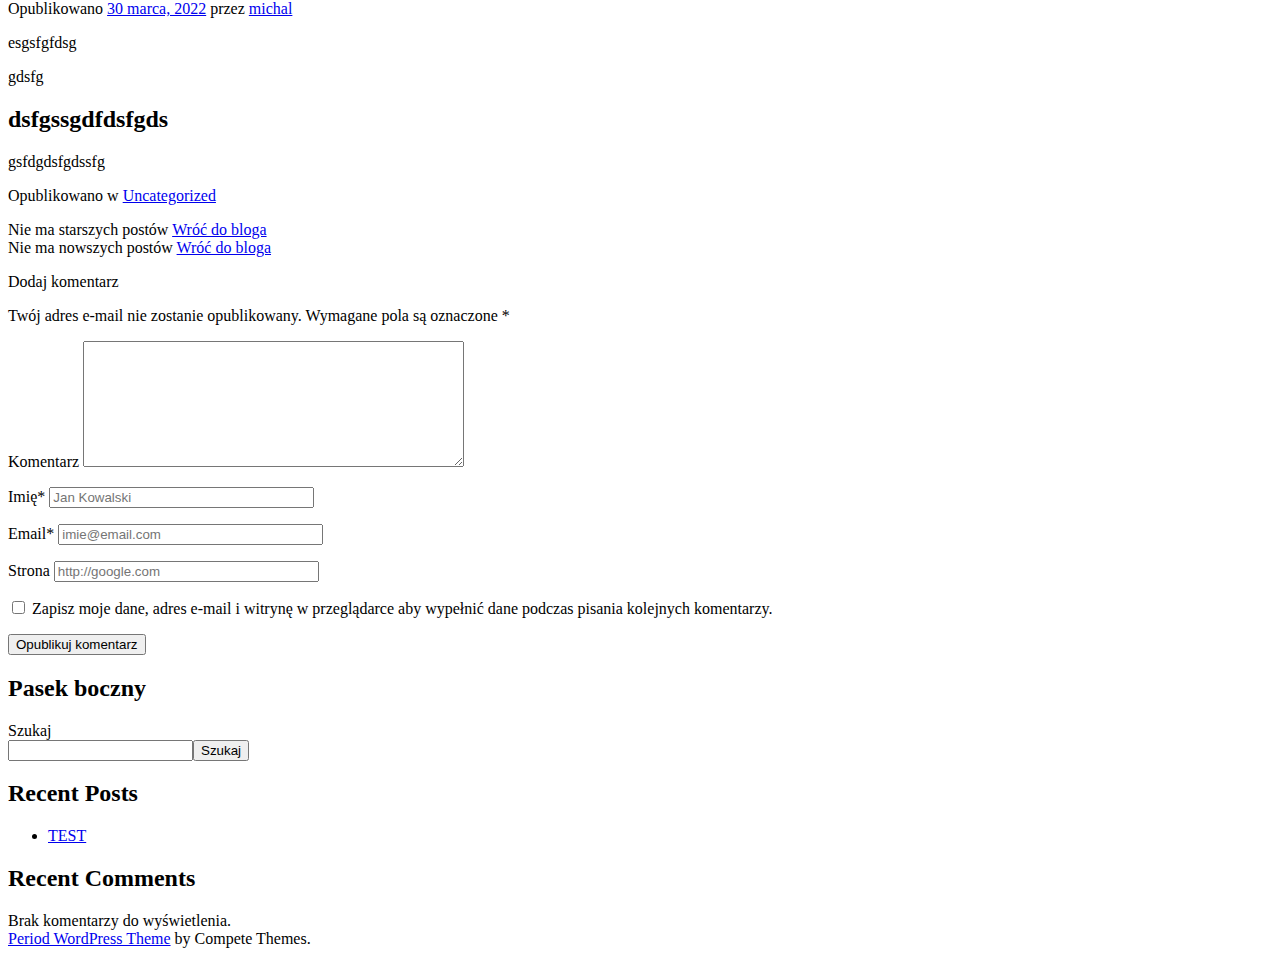
<file: 2022/03/30/test/index.html>
<!DOCTYPE html>
<html lang="pl-PL">

<head>
	<title>TEST &#8211; Iska Productions</title>
<meta name="robots" content="max-image-preview:large">
<meta charset="UTF-8">
<meta name="viewport" content="width=device-width, initial-scale=1">
<meta name="template" content="Period 1.700">
<link rel="dns-prefetch" href="//fonts.googleapis.com">
<link rel="dns-prefetch" href="//s.w.org">
<link rel="alternate" type="application/rss+xml" title="Iska Productions &raquo; Kanał z wpisami" href="https://badis11.github.io/IPsite/feed/">
<link rel="alternate" type="application/rss+xml" title="Iska Productions &raquo; Kanał z komentarzami" href="https://badis11.github.io/IPsite/comments/feed/">
<link rel="alternate" type="application/rss+xml" title="Iska Productions &raquo; TEST Kanał z komentarzami" href="https://badis11.github.io/IPsite/2022/03/30/test/feed/">
<script type="text/javascript">
window._wpemojiSettings = {"baseUrl":"https:\/\/s.w.org\/images\/core\/emoji\/13.1.0\/72x72\/","ext":".png","svgUrl":"https:\/\/s.w.org\/images\/core\/emoji\/13.1.0\/svg\/","svgExt":".svg","source":{"concatemoji":"https:\/\/badis11.github.io\/IPsite\/wp-includes\/js\/wp-emoji-release.min.js?ver=5.9.2"}};
/*! This file is auto-generated */
!function(e,a,t){var n,r,o,i=a.createElement("canvas"),p=i.getContext&&i.getContext("2d");function s(e,t){var a=String.fromCharCode;p.clearRect(0,0,i.width,i.height),p.fillText(a.apply(this,e),0,0);e=i.toDataURL();return p.clearRect(0,0,i.width,i.height),p.fillText(a.apply(this,t),0,0),e===i.toDataURL()}function c(e){var t=a.createElement("script");t.src=e,t.defer=t.type="text/javascript",a.getElementsByTagName("head")[0].appendChild(t)}for(o=Array("flag","emoji"),t.supports={everything:!0,everythingExceptFlag:!0},r=0;r<o.length;r++)t.supports[o[r]]=function(e){if(!p||!p.fillText)return!1;switch(p.textBaseline="top",p.font="600 32px Arial",e){case"flag":return s([127987,65039,8205,9895,65039],[127987,65039,8203,9895,65039])?!1:!s([55356,56826,55356,56819],[55356,56826,8203,55356,56819])&&!s([55356,57332,56128,56423,56128,56418,56128,56421,56128,56430,56128,56423,56128,56447],[55356,57332,8203,56128,56423,8203,56128,56418,8203,56128,56421,8203,56128,56430,8203,56128,56423,8203,56128,56447]);case"emoji":return!s([10084,65039,8205,55357,56613],[10084,65039,8203,55357,56613])}return!1}(o[r]),t.supports.everything=t.supports.everything&&t.supports[o[r]],"flag"!==o[r]&&(t.supports.everythingExceptFlag=t.supports.everythingExceptFlag&&t.supports[o[r]]);t.supports.everythingExceptFlag=t.supports.everythingExceptFlag&&!t.supports.flag,t.DOMReady=!1,t.readyCallback=function(){t.DOMReady=!0},t.supports.everything||(n=function(){t.readyCallback()},a.addEventListener?(a.addEventListener("DOMContentLoaded",n,!1),e.addEventListener("load",n,!1)):(e.attachEvent("onload",n),a.attachEvent("onreadystatechange",function(){"complete"===a.readyState&&t.readyCallback()})),(n=t.source||{}).concatemoji?c(n.concatemoji):n.wpemoji&&n.twemoji&&(c(n.twemoji),c(n.wpemoji)))}(window,document,window._wpemojiSettings);
</script>
<style type="text/css">img.wp-smiley,
img.emoji {
	display: inline !important;
	border: none !important;
	box-shadow: none !important;
	height: 1em !important;
	width: 1em !important;
	margin: 0 0.07em !important;
	vertical-align: -0.1em !important;
	background: none !important;
	padding: 0 !important;
}</style>
	<link rel="stylesheet" id="wp-block-library-css" href="https://badis11.github.io/IPsite/wp-includes/css/dist/block-library/style.min.css?ver=5.9.2" type="text/css" media="all">
<style id="global-styles-inline-css" type="text/css">body{--wp--preset--color--black: #000000;--wp--preset--color--cyan-bluish-gray: #abb8c3;--wp--preset--color--white: #ffffff;--wp--preset--color--pale-pink: #f78da7;--wp--preset--color--vivid-red: #cf2e2e;--wp--preset--color--luminous-vivid-orange: #ff6900;--wp--preset--color--luminous-vivid-amber: #fcb900;--wp--preset--color--light-green-cyan: #7bdcb5;--wp--preset--color--vivid-green-cyan: #00d084;--wp--preset--color--pale-cyan-blue: #8ed1fc;--wp--preset--color--vivid-cyan-blue: #0693e3;--wp--preset--color--vivid-purple: #9b51e0;--wp--preset--gradient--vivid-cyan-blue-to-vivid-purple: linear-gradient(135deg,rgba(6,147,227,1) 0%,rgb(155,81,224) 100%);--wp--preset--gradient--light-green-cyan-to-vivid-green-cyan: linear-gradient(135deg,rgb(122,220,180) 0%,rgb(0,208,130) 100%);--wp--preset--gradient--luminous-vivid-amber-to-luminous-vivid-orange: linear-gradient(135deg,rgba(252,185,0,1) 0%,rgba(255,105,0,1) 100%);--wp--preset--gradient--luminous-vivid-orange-to-vivid-red: linear-gradient(135deg,rgba(255,105,0,1) 0%,rgb(207,46,46) 100%);--wp--preset--gradient--very-light-gray-to-cyan-bluish-gray: linear-gradient(135deg,rgb(238,238,238) 0%,rgb(169,184,195) 100%);--wp--preset--gradient--cool-to-warm-spectrum: linear-gradient(135deg,rgb(74,234,220) 0%,rgb(151,120,209) 20%,rgb(207,42,186) 40%,rgb(238,44,130) 60%,rgb(251,105,98) 80%,rgb(254,248,76) 100%);--wp--preset--gradient--blush-light-purple: linear-gradient(135deg,rgb(255,206,236) 0%,rgb(152,150,240) 100%);--wp--preset--gradient--blush-bordeaux: linear-gradient(135deg,rgb(254,205,165) 0%,rgb(254,45,45) 50%,rgb(107,0,62) 100%);--wp--preset--gradient--luminous-dusk: linear-gradient(135deg,rgb(255,203,112) 0%,rgb(199,81,192) 50%,rgb(65,88,208) 100%);--wp--preset--gradient--pale-ocean: linear-gradient(135deg,rgb(255,245,203) 0%,rgb(182,227,212) 50%,rgb(51,167,181) 100%);--wp--preset--gradient--electric-grass: linear-gradient(135deg,rgb(202,248,128) 0%,rgb(113,206,126) 100%);--wp--preset--gradient--midnight: linear-gradient(135deg,rgb(2,3,129) 0%,rgb(40,116,252) 100%);--wp--preset--duotone--dark-grayscale: url('#wp-duotone-dark-grayscale');--wp--preset--duotone--grayscale: url('#wp-duotone-grayscale');--wp--preset--duotone--purple-yellow: url('#wp-duotone-purple-yellow');--wp--preset--duotone--blue-red: url('#wp-duotone-blue-red');--wp--preset--duotone--midnight: url('#wp-duotone-midnight');--wp--preset--duotone--magenta-yellow: url('#wp-duotone-magenta-yellow');--wp--preset--duotone--purple-green: url('#wp-duotone-purple-green');--wp--preset--duotone--blue-orange: url('#wp-duotone-blue-orange');--wp--preset--font-size--small: 12px;--wp--preset--font-size--medium: 20px;--wp--preset--font-size--large: 21px;--wp--preset--font-size--x-large: 42px;--wp--preset--font-size--regular: 16px;--wp--preset--font-size--larger: 28px;}.has-black-color{color: var(--wp--preset--color--black) !important;}.has-cyan-bluish-gray-color{color: var(--wp--preset--color--cyan-bluish-gray) !important;}.has-white-color{color: var(--wp--preset--color--white) !important;}.has-pale-pink-color{color: var(--wp--preset--color--pale-pink) !important;}.has-vivid-red-color{color: var(--wp--preset--color--vivid-red) !important;}.has-luminous-vivid-orange-color{color: var(--wp--preset--color--luminous-vivid-orange) !important;}.has-luminous-vivid-amber-color{color: var(--wp--preset--color--luminous-vivid-amber) !important;}.has-light-green-cyan-color{color: var(--wp--preset--color--light-green-cyan) !important;}.has-vivid-green-cyan-color{color: var(--wp--preset--color--vivid-green-cyan) !important;}.has-pale-cyan-blue-color{color: var(--wp--preset--color--pale-cyan-blue) !important;}.has-vivid-cyan-blue-color{color: var(--wp--preset--color--vivid-cyan-blue) !important;}.has-vivid-purple-color{color: var(--wp--preset--color--vivid-purple) !important;}.has-black-background-color{background-color: var(--wp--preset--color--black) !important;}.has-cyan-bluish-gray-background-color{background-color: var(--wp--preset--color--cyan-bluish-gray) !important;}.has-white-background-color{background-color: var(--wp--preset--color--white) !important;}.has-pale-pink-background-color{background-color: var(--wp--preset--color--pale-pink) !important;}.has-vivid-red-background-color{background-color: var(--wp--preset--color--vivid-red) !important;}.has-luminous-vivid-orange-background-color{background-color: var(--wp--preset--color--luminous-vivid-orange) !important;}.has-luminous-vivid-amber-background-color{background-color: var(--wp--preset--color--luminous-vivid-amber) !important;}.has-light-green-cyan-background-color{background-color: var(--wp--preset--color--light-green-cyan) !important;}.has-vivid-green-cyan-background-color{background-color: var(--wp--preset--color--vivid-green-cyan) !important;}.has-pale-cyan-blue-background-color{background-color: var(--wp--preset--color--pale-cyan-blue) !important;}.has-vivid-cyan-blue-background-color{background-color: var(--wp--preset--color--vivid-cyan-blue) !important;}.has-vivid-purple-background-color{background-color: var(--wp--preset--color--vivid-purple) !important;}.has-black-border-color{border-color: var(--wp--preset--color--black) !important;}.has-cyan-bluish-gray-border-color{border-color: var(--wp--preset--color--cyan-bluish-gray) !important;}.has-white-border-color{border-color: var(--wp--preset--color--white) !important;}.has-pale-pink-border-color{border-color: var(--wp--preset--color--pale-pink) !important;}.has-vivid-red-border-color{border-color: var(--wp--preset--color--vivid-red) !important;}.has-luminous-vivid-orange-border-color{border-color: var(--wp--preset--color--luminous-vivid-orange) !important;}.has-luminous-vivid-amber-border-color{border-color: var(--wp--preset--color--luminous-vivid-amber) !important;}.has-light-green-cyan-border-color{border-color: var(--wp--preset--color--light-green-cyan) !important;}.has-vivid-green-cyan-border-color{border-color: var(--wp--preset--color--vivid-green-cyan) !important;}.has-pale-cyan-blue-border-color{border-color: var(--wp--preset--color--pale-cyan-blue) !important;}.has-vivid-cyan-blue-border-color{border-color: var(--wp--preset--color--vivid-cyan-blue) !important;}.has-vivid-purple-border-color{border-color: var(--wp--preset--color--vivid-purple) !important;}.has-vivid-cyan-blue-to-vivid-purple-gradient-background{background: var(--wp--preset--gradient--vivid-cyan-blue-to-vivid-purple) !important;}.has-light-green-cyan-to-vivid-green-cyan-gradient-background{background: var(--wp--preset--gradient--light-green-cyan-to-vivid-green-cyan) !important;}.has-luminous-vivid-amber-to-luminous-vivid-orange-gradient-background{background: var(--wp--preset--gradient--luminous-vivid-amber-to-luminous-vivid-orange) !important;}.has-luminous-vivid-orange-to-vivid-red-gradient-background{background: var(--wp--preset--gradient--luminous-vivid-orange-to-vivid-red) !important;}.has-very-light-gray-to-cyan-bluish-gray-gradient-background{background: var(--wp--preset--gradient--very-light-gray-to-cyan-bluish-gray) !important;}.has-cool-to-warm-spectrum-gradient-background{background: var(--wp--preset--gradient--cool-to-warm-spectrum) !important;}.has-blush-light-purple-gradient-background{background: var(--wp--preset--gradient--blush-light-purple) !important;}.has-blush-bordeaux-gradient-background{background: var(--wp--preset--gradient--blush-bordeaux) !important;}.has-luminous-dusk-gradient-background{background: var(--wp--preset--gradient--luminous-dusk) !important;}.has-pale-ocean-gradient-background{background: var(--wp--preset--gradient--pale-ocean) !important;}.has-electric-grass-gradient-background{background: var(--wp--preset--gradient--electric-grass) !important;}.has-midnight-gradient-background{background: var(--wp--preset--gradient--midnight) !important;}.has-small-font-size{font-size: var(--wp--preset--font-size--small) !important;}.has-medium-font-size{font-size: var(--wp--preset--font-size--medium) !important;}.has-large-font-size{font-size: var(--wp--preset--font-size--large) !important;}.has-x-large-font-size{font-size: var(--wp--preset--font-size--x-large) !important;}</style>
<link rel="stylesheet" id="ct-period-google-fonts-css" href="//fonts.googleapis.com/css?family=Roboto%3A300%2C300italic%2C400%2C700&#038;subset=latin%2Clatin-ext&#038;display=swap&#038;ver=5.9.2" type="text/css" media="all">
<link rel="stylesheet" id="ct-period-font-awesome-css" href="https://badis11.github.io/IPsite/wp-content/themes/period/assets/font-awesome/css/all.min.css?ver=5.9.2" type="text/css" media="all">
<link rel="stylesheet" id="ct-period-style-css" href="https://badis11.github.io/IPsite/wp-content/themes/period/style.css?ver=5.9.2" type="text/css" media="all">
<script type="text/javascript" src="https://badis11.github.io/IPsite/wp-includes/js/jquery/jquery.min.js?ver=3.6.0" id="jquery-core-js"></script>
<script type="text/javascript" src="https://badis11.github.io/IPsite/wp-includes/js/jquery/jquery-migrate.min.js?ver=3.3.2" id="jquery-migrate-js"></script>
<link rel="https://api.w.org/" href="https://badis11.github.io/IPsite/wp-json/">
<link rel="alternate" type="application/json" href="https://badis11.github.io/IPsite/wp-json/wp/v2/posts/19">
<link rel="EditURI" type="application/rsd+xml" title="RSD" href="https://badis11.github.io/IPsite/xmlrpc.php?rsd">
<link rel="wlwmanifest" type="application/wlwmanifest+xml" href="https://badis11.github.io/IPsite/wp-includes/wlwmanifest.xml"> 
<meta name="generator" content="WordPress 5.9.2">
<link rel="canonical" href="https://badis11.github.io/IPsite/2022/03/30/test/">
<link rel="shortlink" href="https://badis11.github.io/IPsite/?p=19">
<link rel="alternate" type="application/json+oembed" href="https://badis11.github.io/IPsite/wp-json/oembed/1.0/embed?url=https%3A%2F%2Fbadis11.github.io%2FIPsite%2F2022%2F03%2F30%2Ftest%2F">
<link rel="alternate" type="text/xml+oembed" href="https://badis11.github.io/IPsite/wp-json/oembed/1.0/embed?url=https%3A%2F%2Fbadis11.github.io%2FIPsite%2F2022%2F03%2F30%2Ftest%2F&#038;format=xml">
<link rel="icon" href="https://badis11.github.io/IPsite/wp-content/uploads/2022/03/cropped-www-1-32x32.jpg" sizes="32x32">
<link rel="icon" href="https://badis11.github.io/IPsite/wp-content/uploads/2022/03/cropped-www-1-192x192.jpg" sizes="192x192">
<link rel="apple-touch-icon" href="https://badis11.github.io/IPsite/wp-content/uploads/2022/03/cropped-www-1-180x180.jpg">
<meta name="msapplication-TileImage" content="https://badis11.github.io/IPsite/wp-content/uploads/2022/03/cropped-www-1-270x270.jpg">
</head>

<body id="period" class="post-template-default single single-post postid-19 single-format-standard">
<svg xmlns="http://www.w3.org/2000/svg" viewbox="0 0 0 0" width="0" height="0" focusable="false" role="none" style="visibility: hidden; position: absolute; left: -9999px; overflow: hidden;"><defs><filter id="wp-duotone-dark-grayscale"><fecolormatrix color-interpolation-filters="sRGB" type="matrix" values=" .299 .587 .114 0 0 .299 .587 .114 0 0 .299 .587 .114 0 0 .299 .587 .114 0 0 "></fecolormatrix><fecomponenttransfer color-interpolation-filters="sRGB"><fefuncr type="table" tablevalues="0 0.49803921568627"></fefuncr><fefuncg type="table" tablevalues="0 0.49803921568627"></fefuncg><fefuncb type="table" tablevalues="0 0.49803921568627"></fefuncb><fefunca type="table" tablevalues="1 1"></fefunca></fecomponenttransfer><fecomposite in2="SourceGraphic" operator="in"></fecomposite></filter></defs></svg><svg xmlns="http://www.w3.org/2000/svg" viewbox="0 0 0 0" width="0" height="0" focusable="false" role="none" style="visibility: hidden; position: absolute; left: -9999px; overflow: hidden;"><defs><filter id="wp-duotone-grayscale"><fecolormatrix color-interpolation-filters="sRGB" type="matrix" values=" .299 .587 .114 0 0 .299 .587 .114 0 0 .299 .587 .114 0 0 .299 .587 .114 0 0 "></fecolormatrix><fecomponenttransfer color-interpolation-filters="sRGB"><fefuncr type="table" tablevalues="0 1"></fefuncr><fefuncg type="table" tablevalues="0 1"></fefuncg><fefuncb type="table" tablevalues="0 1"></fefuncb><fefunca type="table" tablevalues="1 1"></fefunca></fecomponenttransfer><fecomposite in2="SourceGraphic" operator="in"></fecomposite></filter></defs></svg><svg xmlns="http://www.w3.org/2000/svg" viewbox="0 0 0 0" width="0" height="0" focusable="false" role="none" style="visibility: hidden; position: absolute; left: -9999px; overflow: hidden;"><defs><filter id="wp-duotone-purple-yellow"><fecolormatrix color-interpolation-filters="sRGB" type="matrix" values=" .299 .587 .114 0 0 .299 .587 .114 0 0 .299 .587 .114 0 0 .299 .587 .114 0 0 "></fecolormatrix><fecomponenttransfer color-interpolation-filters="sRGB"><fefuncr type="table" tablevalues="0.54901960784314 0.98823529411765"></fefuncr><fefuncg type="table" tablevalues="0 1"></fefuncg><fefuncb type="table" tablevalues="0.71764705882353 0.25490196078431"></fefuncb><fefunca type="table" tablevalues="1 1"></fefunca></fecomponenttransfer><fecomposite in2="SourceGraphic" operator="in"></fecomposite></filter></defs></svg><svg xmlns="http://www.w3.org/2000/svg" viewbox="0 0 0 0" width="0" height="0" focusable="false" role="none" style="visibility: hidden; position: absolute; left: -9999px; overflow: hidden;"><defs><filter id="wp-duotone-blue-red"><fecolormatrix color-interpolation-filters="sRGB" type="matrix" values=" .299 .587 .114 0 0 .299 .587 .114 0 0 .299 .587 .114 0 0 .299 .587 .114 0 0 "></fecolormatrix><fecomponenttransfer color-interpolation-filters="sRGB"><fefuncr type="table" tablevalues="0 1"></fefuncr><fefuncg type="table" tablevalues="0 0.27843137254902"></fefuncg><fefuncb type="table" tablevalues="0.5921568627451 0.27843137254902"></fefuncb><fefunca type="table" tablevalues="1 1"></fefunca></fecomponenttransfer><fecomposite in2="SourceGraphic" operator="in"></fecomposite></filter></defs></svg><svg xmlns="http://www.w3.org/2000/svg" viewbox="0 0 0 0" width="0" height="0" focusable="false" role="none" style="visibility: hidden; position: absolute; left: -9999px; overflow: hidden;"><defs><filter id="wp-duotone-midnight"><fecolormatrix color-interpolation-filters="sRGB" type="matrix" values=" .299 .587 .114 0 0 .299 .587 .114 0 0 .299 .587 .114 0 0 .299 .587 .114 0 0 "></fecolormatrix><fecomponenttransfer color-interpolation-filters="sRGB"><fefuncr type="table" tablevalues="0 0"></fefuncr><fefuncg type="table" tablevalues="0 0.64705882352941"></fefuncg><fefuncb type="table" tablevalues="0 1"></fefuncb><fefunca type="table" tablevalues="1 1"></fefunca></fecomponenttransfer><fecomposite in2="SourceGraphic" operator="in"></fecomposite></filter></defs></svg><svg xmlns="http://www.w3.org/2000/svg" viewbox="0 0 0 0" width="0" height="0" focusable="false" role="none" style="visibility: hidden; position: absolute; left: -9999px; overflow: hidden;"><defs><filter id="wp-duotone-magenta-yellow"><fecolormatrix color-interpolation-filters="sRGB" type="matrix" values=" .299 .587 .114 0 0 .299 .587 .114 0 0 .299 .587 .114 0 0 .299 .587 .114 0 0 "></fecolormatrix><fecomponenttransfer color-interpolation-filters="sRGB"><fefuncr type="table" tablevalues="0.78039215686275 1"></fefuncr><fefuncg type="table" tablevalues="0 0.94901960784314"></fefuncg><fefuncb type="table" tablevalues="0.35294117647059 0.47058823529412"></fefuncb><fefunca type="table" tablevalues="1 1"></fefunca></fecomponenttransfer><fecomposite in2="SourceGraphic" operator="in"></fecomposite></filter></defs></svg><svg xmlns="http://www.w3.org/2000/svg" viewbox="0 0 0 0" width="0" height="0" focusable="false" role="none" style="visibility: hidden; position: absolute; left: -9999px; overflow: hidden;"><defs><filter id="wp-duotone-purple-green"><fecolormatrix color-interpolation-filters="sRGB" type="matrix" values=" .299 .587 .114 0 0 .299 .587 .114 0 0 .299 .587 .114 0 0 .299 .587 .114 0 0 "></fecolormatrix><fecomponenttransfer color-interpolation-filters="sRGB"><fefuncr type="table" tablevalues="0.65098039215686 0.40392156862745"></fefuncr><fefuncg type="table" tablevalues="0 1"></fefuncg><fefuncb type="table" tablevalues="0.44705882352941 0.4"></fefuncb><fefunca type="table" tablevalues="1 1"></fefunca></fecomponenttransfer><fecomposite in2="SourceGraphic" operator="in"></fecomposite></filter></defs></svg><svg xmlns="http://www.w3.org/2000/svg" viewbox="0 0 0 0" width="0" height="0" focusable="false" role="none" style="visibility: hidden; position: absolute; left: -9999px; overflow: hidden;"><defs><filter id="wp-duotone-blue-orange"><fecolormatrix color-interpolation-filters="sRGB" type="matrix" values=" .299 .587 .114 0 0 .299 .587 .114 0 0 .299 .587 .114 0 0 .299 .587 .114 0 0 "></fecolormatrix><fecomponenttransfer color-interpolation-filters="sRGB"><fefuncr type="table" tablevalues="0.098039215686275 1"></fefuncr><fefuncg type="table" tablevalues="0 0.66274509803922"></fefuncg><fefuncb type="table" tablevalues="0.84705882352941 0.41960784313725"></fefuncb><fefunca type="table" tablevalues="1 1"></fefunca></fecomponenttransfer><fecomposite in2="SourceGraphic" operator="in"></fecomposite></filter></defs></svg><a class="skip-content" href="#main">Naciśnij “Enter” aby skoczyć do treści</a>
<div id="overflow-container" class="overflow-container">
			<header class="site-header" id="site-header" role="banner">
		<div class="max-width">
			<div id="title-container" class="title-container">
				<div id="site-title" class="site-title"><a href="https://badis11.github.io/IPsite"><span class="screen-reader-text">Iska Productions</span><img class="logo" src="https://badis11.github.io/IPsite/wp-content/uploads/2022/03/tlo-1.png" alt="Iska Productions"></a></div>							</div>
			<button id="toggle-navigation" class="toggle-navigation" name="toggle-navigation" aria-expanded="false">
				<span class="screen-reader-text">otwórz menu</span>
				<svg width="36px" height="23px" viewbox="0 0 36 23" version="1.1" xmlns="http://www.w3.org/2000/svg" xmlns:xlink="http://www.w3.org/1999/xlink">
				    <desc>mobile menu toggle button</desc>
				    <g stroke="none" stroke-width="1" fill="none" fill-rule="evenodd">
				        <g transform="translate(-142.000000, -104.000000)" fill="#FFFFFF">
				            <g transform="translate(142.000000, 104.000000)">
				                <rect x="0" y="20" width="36" height="3"></rect>
				                <rect x="0" y="10" width="36" height="3"></rect>
				                <rect x="0" y="0" width="36" height="3"></rect>
				            </g>
				        </g>
				    </g>
				</svg>			</button>
			<div id="menu-primary-container" class="menu-primary-container">
				<div class="icon-container">
														</div>
				<div id="menu-primary" class="menu-container menu-primary" role="navigation">
    <div class="menu-unset"></div>
</div>
			</div>
		</div>
	</header>
			<div id="primary-container" class="primary-container">
		<div class="max-width">
			<section id="main" class="main" role="main">
				
<div id="loop-container" class="loop-container">
    <div class="post-19 post type-post status-publish format-standard hentry category-uncategorized entry">
	<article>
						<div class="post-container">
			<div class="post-header">
				<h1 class="post-title">TEST</h1>
				<div class="post-byline">Opublikowano <a class="date" href="https://badis11.github.io/IPsite/2022/03/">30 marca, 2022</a> przez <a class="author" href="https://badis11.github.io/IPsite/author/michal/">michal</a>
</div>			</div>
			<div class="post-content">
								
<p>esgsfgfdsg</p>



<p>gdsfg</p>



<p></p>



<h2>dsfgssgdfdsfgds</h2>



<p>gsfdgdsfgdssfg</p>
											</div>
			<div class="post-meta">
				<p class="post-categories"><span>Opublikowano w </span><a href="https://badis11.github.io/IPsite/category/uncategorized/" title="Zobacz wszystkie posty w Uncategorized">Uncategorized</a></p>								<nav class="further-reading">
	<div class="previous">
		<span>Nie ma starszych postów</span>
		<a href="https://badis11.github.io/IPsite">Wróć do bloga</a>	</div>
	<div class="next">
		<span>Nie ma nowszych postów</span>
		<a href="https://badis11.github.io/IPsite">Wróć do bloga</a>	</div>
</nav>			</div>
		</div>
	</article>
	<div class="comments-container">
		<section id="comments" class="comments">
    <ol class="comment-list">
      </ol>
  	<div id="respond" class="comment-respond">
		<div id="reply-title" class="comment-reply-title">Dodaj komentarz <small><a rel="nofollow" id="cancel-comment-reply-link" href="https://badis11.github.io/IPsite/2022/03/30/test/#respond" style="display:none;">Anuluj pisanie odpowiedzi</a></small>
</div>
<form action="https://badis11.github.io/IPsite/wp-comments-post.php" method="post" id="commentform" class="comment-form" novalidate>
<p class="comment-notes"><span id="email-notes">Twój adres e-mail nie zostanie opublikowany.</span> <span class="required-field-message" aria-hidden="true">Wymagane pola są oznaczone <span class="required" aria-hidden="true">*</span></span></p>
<p class="comment-form-comment">
	            <label for="comment">Komentarz</label>
	            <textarea required id="comment" name="comment" cols="45" rows="8" aria-required="true"></textarea>
	        </p>
<p class="comment-form-author">
	            <label for="author">Imię*</label>
	            <input id="author" name="author" type="text" placeholder="Jan Kowalski" value="" size="30" aria-required="true">
	        </p>
<p class="comment-form-email">
	            <label for="email">Email*</label>
	            <input id="email" name="email" type="email" placeholder="imie@email.com" value="" size="30" aria-required="true">
	        </p>
<p class="comment-form-url">
	            <label for="url">Strona</label>
	            <input id="url" name="url" type="url" placeholder="http://google.com" value="" size="30">
	            </p>
<p class="comment-form-cookies-consent"><input id="wp-comment-cookies-consent" name="wp-comment-cookies-consent" type="checkbox" value="yes"> <label for="wp-comment-cookies-consent">Zapisz moje dane, adres e-mail i witrynę w przeglądarce aby wypełnić dane podczas pisania kolejnych komentarzy.</label></p>
<p class="form-submit"><input name="submit" type="submit" id="submit" class="submit" value="Opublikuj komentarz"> <input type="hidden" name="comment_post_ID" value="19" id="comment_post_ID">
<input type="hidden" name="comment_parent" id="comment_parent" value="0">
</p>
</form>	</div>
<!-- #respond -->
	</section>	</div>
</div>
</div></section> <!-- .main -->
    <aside class="sidebar sidebar-primary" id="sidebar-primary" role="complementary">
        <h2 class="screen-reader-text">Pasek boczny</h2>
        <section id="block-2" class="widget widget_block widget_search"><form role="search" method="get" action="https://badis11.github.io/IPsite/" class="wp-block-search__button-outside wp-block-search__text-button wp-block-search">
<label for="wp-block-search__input-1" class="wp-block-search__label">Szukaj</label><div class="wp-block-search__inside-wrapper ">
<input type="search" id="wp-block-search__input-1" class="wp-block-search__input " name="s" value="" placeholder="" required><button type="submit" class="wp-block-search__button  ">Szukaj</button>
</div>
</form></section><section id="block-3" class="widget widget_block"><div class="wp-container-6244ad833bb0d wp-block-group"><div class="wp-block-group__inner-container">
<h2>Recent Posts</h2>
<ul class="wp-block-latest-posts__list wp-block-latest-posts">
<li><a href="https://badis11.github.io/IPsite/2022/03/30/test/">TEST</a></li>
</ul>
</div></div></section><section id="block-4" class="widget widget_block"><div class="wp-container-6244ad833c1fd wp-block-group"><div class="wp-block-group__inner-container">
<h2>Recent Comments</h2>
<div class="no-comments wp-block-latest-comments">Brak komentarzy do wyświetlenia.</div>
</div></div></section>    </aside>
</div>
<!-- .max-width -->
</div>
<!-- .primary-container -->

<footer id="site-footer" class="site-footer" role="contentinfo">
    <div class="max-width">
            </div>
    <div class="design-credit">
        <span>
            <a href="https://www.competethemes.com/period/" rel="nofollow">Period WordPress Theme</a> by Compete Themes.        </span>
    </div>
</footer>
</div>
<!-- .overflow-container -->


<style>.wp-container-6244ad833bb0d .alignleft { float: left; margin-right: 2em; }.wp-container-6244ad833bb0d .alignright { float: right; margin-left: 2em; }</style>
<style>.wp-container-6244ad833c1fd .alignleft { float: left; margin-right: 2em; }.wp-container-6244ad833c1fd .alignright { float: right; margin-left: 2em; }</style>
<script type="text/javascript" id="ct-period-js-js-extra">
/* <![CDATA[ */
var ct_period_objectL10n = {"openMenu":"otwórz menu","closeMenu":"zamknij menu","openChildMenu":"otwórz wysuwane menu","closeChildMenu":"zamknij wysuwane menu"};
/* ]]> */
</script>
<script type="text/javascript" src="https://badis11.github.io/IPsite/wp-content/themes/period/js/build/production.min.js?ver=5.9.2" id="ct-period-js-js"></script>
<script type="text/javascript" src="https://badis11.github.io/IPsite/wp-includes/js/comment-reply.min.js?ver=5.9.2" id="comment-reply-js"></script>

</body>
</html>
</file>
